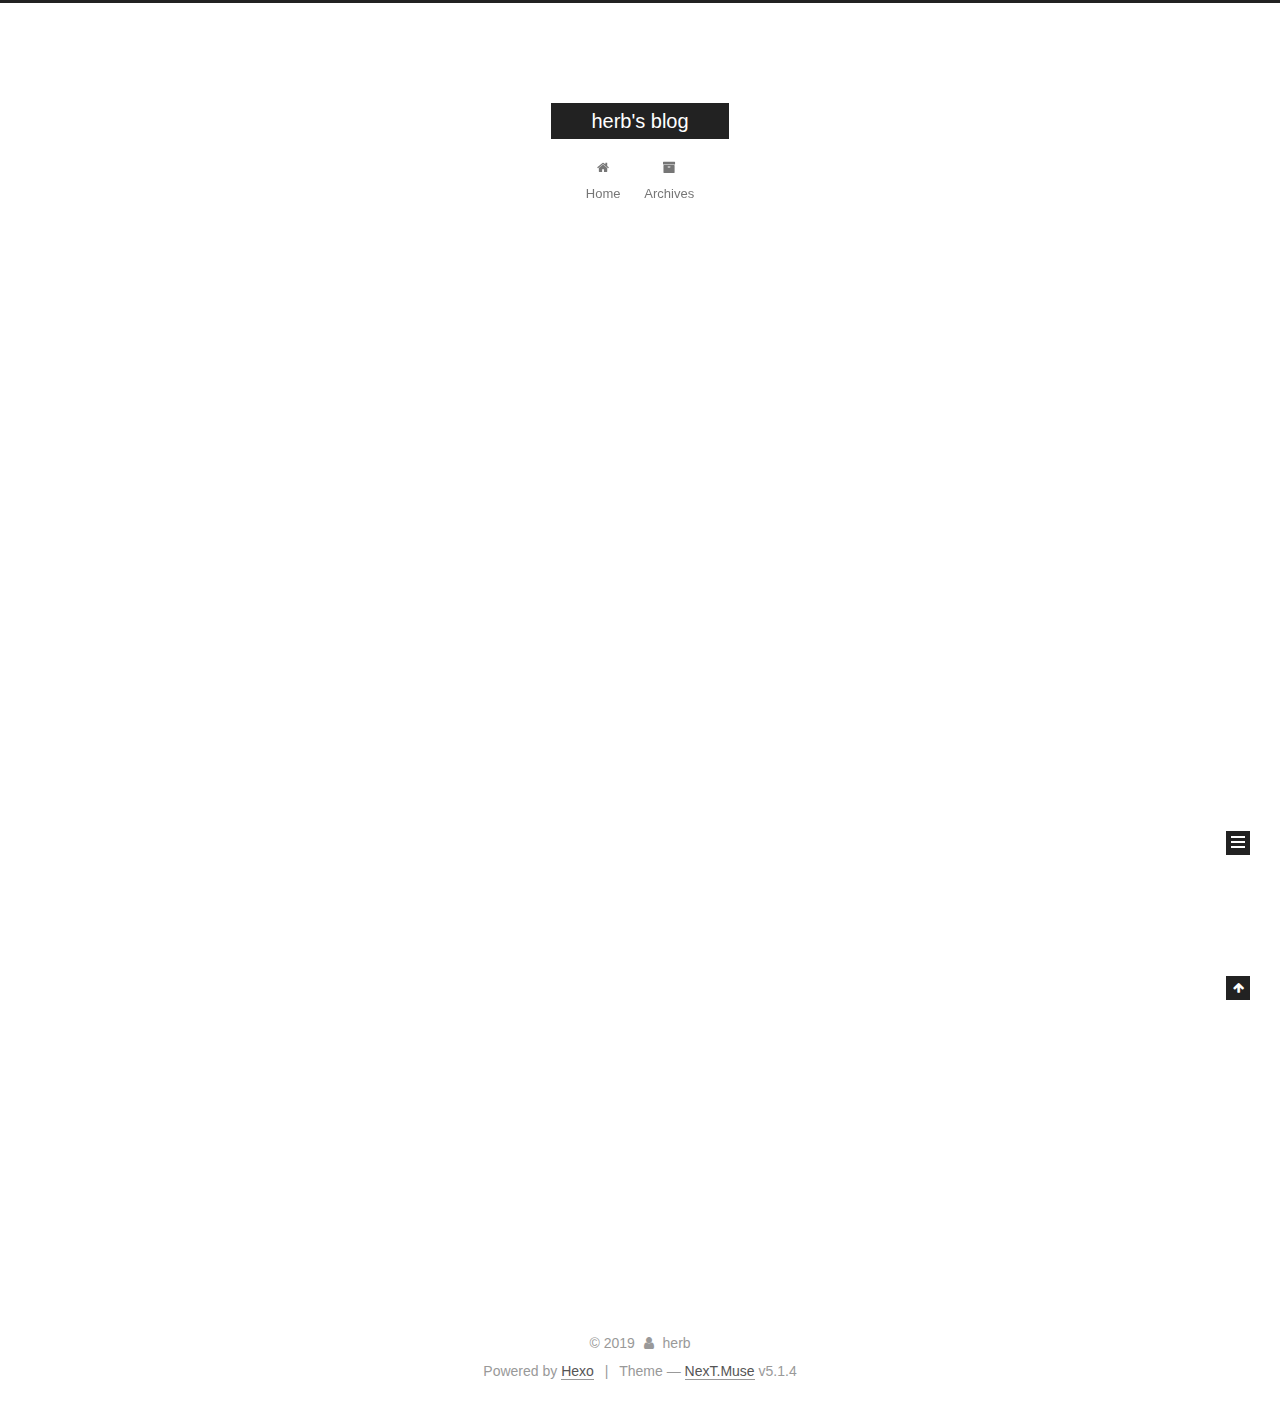
<file: index.html>
<!DOCTYPE html>



  


<html class="theme-next muse use-motion" lang="zh-CN">
<head>
  <meta charset="UTF-8"/>
<meta http-equiv="X-UA-Compatible" content="IE=edge" />
<meta name="viewport" content="width=device-width, initial-scale=1, maximum-scale=1"/>
<meta name="theme-color" content="#222">









<meta http-equiv="Cache-Control" content="no-transform" />
<meta http-equiv="Cache-Control" content="no-siteapp" />
















  
  
  <link href="/lib/fancybox/source/jquery.fancybox.css?v=2.1.5" rel="stylesheet" type="text/css" />







<link href="/lib/font-awesome/css/font-awesome.min.css?v=4.6.2" rel="stylesheet" type="text/css" />

<link href="/css/main.css?v=5.1.4" rel="stylesheet" type="text/css" />


  <link rel="apple-touch-icon" sizes="180x180" href="/images/apple-touch-icon-next.png?v=5.1.4">


  <link rel="icon" type="image/png" sizes="32x32" href="/images/favicon-32x32-next.png?v=5.1.4">


  <link rel="icon" type="image/png" sizes="16x16" href="/images/favicon-16x16-next.png?v=5.1.4">


  <link rel="mask-icon" href="/images/logo.svg?v=5.1.4" color="#222">





  <meta name="keywords" content="Hexo, NexT" />










<meta property="og:type" content="website">
<meta property="og:title" content="herb&#39;s blog">
<meta property="og:url" content="http:&#x2F;&#x2F;yoursite.com&#x2F;index.html">
<meta property="og:site_name" content="herb&#39;s blog">
<meta property="og:locale" content="zh-CN">
<meta name="twitter:card" content="summary">



<script type="text/javascript" id="hexo.configurations">
  var NexT = window.NexT || {};
  var CONFIG = {
    root: '/',
    scheme: 'Muse',
    version: '5.1.4',
    sidebar: {"position":"left","display":"post","offset":12,"b2t":false,"scrollpercent":false,"onmobile":false},
    fancybox: true,
    tabs: true,
    motion: {"enable":true,"async":false,"transition":{"post_block":"fadeIn","post_header":"slideDownIn","post_body":"slideDownIn","coll_header":"slideLeftIn","sidebar":"slideUpIn"}},
    duoshuo: {
      userId: '0',
      author: 'Author'
    },
    algolia: {
      applicationID: '',
      apiKey: '',
      indexName: '',
      hits: {"per_page":10},
      labels: {"input_placeholder":"Search for Posts","hits_empty":"We didn't find any results for the search: ${query}","hits_stats":"${hits} results found in ${time} ms"}
    }
  };
</script>



  <link rel="canonical" href="http://yoursite.com/"/>





  <title>herb's blog</title>
  








</head>

<body itemscope itemtype="http://schema.org/WebPage" lang="zh-CN">

  
  
    
  

  <div class="container sidebar-position-left 
  page-home">
    <div class="headband"></div>

    <header id="header" class="header" itemscope itemtype="http://schema.org/WPHeader">
      <div class="header-inner"><div class="site-brand-wrapper">
  <div class="site-meta ">
    

    <div class="custom-logo-site-title">
      <a href="/"  class="brand" rel="start">
        <span class="logo-line-before"><i></i></span>
        <span class="site-title">herb's blog</span>
        <span class="logo-line-after"><i></i></span>
      </a>
    </div>
      
        <p class="site-subtitle"></p>
      
  </div>

  <div class="site-nav-toggle">
    <button>
      <span class="btn-bar"></span>
      <span class="btn-bar"></span>
      <span class="btn-bar"></span>
    </button>
  </div>
</div>

<nav class="site-nav">
  

  
    <ul id="menu" class="menu">
      
        
        <li class="menu-item menu-item-home">
          <a href="/%20" rel="section">
            
              <i class="menu-item-icon fa fa-fw fa-home"></i> <br />
            
            Home
          </a>
        </li>
      
        
        <li class="menu-item menu-item-archives">
          <a href="/archives/%20" rel="section">
            
              <i class="menu-item-icon fa fa-fw fa-archive"></i> <br />
            
            Archives
          </a>
        </li>
      

      
    </ul>
  

  
</nav>



 </div>
    </header>

    <main id="main" class="main">
      <div class="main-inner">
        <div class="content-wrap">
          <div id="content" class="content">
            
  <section id="posts" class="posts-expand">
    
      

  

  
  
  

  <article class="post post-type-normal" itemscope itemtype="http://schema.org/Article">
  
  
  
  <div class="post-block">
    <link itemprop="mainEntityOfPage" href="http://yoursite.com/2019/10/21/hello-world/">

    <span hidden itemprop="author" itemscope itemtype="http://schema.org/Person">
      <meta itemprop="name" content="herb">
      <meta itemprop="description" content="">
      <meta itemprop="image" content="/images/avatar.gif">
    </span>

    <span hidden itemprop="publisher" itemscope itemtype="http://schema.org/Organization">
      <meta itemprop="name" content="herb's blog">
    </span>

    
      <header class="post-header">

        
        
          <h1 class="post-title" itemprop="name headline">
                
                <a class="post-title-link" href="/2019/10/21/hello-world/" itemprop="url">Hello World</a></h1>
        

        <div class="post-meta">
          <span class="post-time">
            
              <span class="post-meta-item-icon">
                <i class="fa fa-calendar-o"></i>
              </span>
              
                <span class="post-meta-item-text">Posted on</span>
              
              <time title="Post created" itemprop="dateCreated datePublished" datetime="2019-10-21T11:31:32+08:00">
                2019-10-21
              </time>
            

            

            
          </span>

          

          
            
          

          
          

          

          

          

        </div>
      </header>
    

    
    
    
    <div class="post-body" itemprop="articleBody">

      
      

      
        
          
            <p>Welcome to <a href="https://hexo.io/" target="_blank" rel="noopener">Hexo</a>! This is your very first post. Check <a href="https://hexo.io/docs/" target="_blank" rel="noopener">documentation</a> for more info. If you get any problems when using Hexo, you can find the answer in <a href="https://hexo.io/docs/troubleshooting.html" target="_blank" rel="noopener">troubleshooting</a> or you can ask me on <a href="https://github.com/hexojs/hexo/issues" target="_blank" rel="noopener">GitHub</a>.</p>
<h2 id="Quick-Start"><a href="#Quick-Start" class="headerlink" title="Quick Start"></a>Quick Start</h2><h3 id="Create-a-new-post"><a href="#Create-a-new-post" class="headerlink" title="Create a new post"></a>Create a new post</h3><figure class="highlight bash"><table><tr><td class="gutter"><pre><span class="line">1</span><br></pre></td><td class="code"><pre><span class="line">$ hexo new <span class="string">"My New Post"</span></span><br></pre></td></tr></table></figure>

<p>More info: <a href="https://hexo.io/docs/writing.html" target="_blank" rel="noopener">Writing</a></p>
<h3 id="Run-server"><a href="#Run-server" class="headerlink" title="Run server"></a>Run server</h3><figure class="highlight bash"><table><tr><td class="gutter"><pre><span class="line">1</span><br></pre></td><td class="code"><pre><span class="line">$ hexo server</span><br></pre></td></tr></table></figure>

<p>More info: <a href="https://hexo.io/docs/server.html" target="_blank" rel="noopener">Server</a></p>
<h3 id="Generate-static-files"><a href="#Generate-static-files" class="headerlink" title="Generate static files"></a>Generate static files</h3><figure class="highlight bash"><table><tr><td class="gutter"><pre><span class="line">1</span><br></pre></td><td class="code"><pre><span class="line">$ hexo generate</span><br></pre></td></tr></table></figure>

<p>More info: <a href="https://hexo.io/docs/generating.html" target="_blank" rel="noopener">Generating</a></p>
<h3 id="Deploy-to-remote-sites"><a href="#Deploy-to-remote-sites" class="headerlink" title="Deploy to remote sites"></a>Deploy to remote sites</h3><figure class="highlight bash"><table><tr><td class="gutter"><pre><span class="line">1</span><br></pre></td><td class="code"><pre><span class="line">$ hexo deploy</span><br></pre></td></tr></table></figure>

<p>More info: <a href="https://hexo.io/docs/deployment.html" target="_blank" rel="noopener">Deployment</a></p>

          
        
      
    </div>
    
    
    

    

    

    

    <footer class="post-footer">
      

      

      

      
      
        <div class="post-eof"></div>
      
    </footer>
  </div>
  
  
  
  </article>


    
  </section>

  


          </div>
          


          

        </div>
        
          
  
  <div class="sidebar-toggle">
    <div class="sidebar-toggle-line-wrap">
      <span class="sidebar-toggle-line sidebar-toggle-line-first"></span>
      <span class="sidebar-toggle-line sidebar-toggle-line-middle"></span>
      <span class="sidebar-toggle-line sidebar-toggle-line-last"></span>
    </div>
  </div>

  <aside id="sidebar" class="sidebar">
    
    <div class="sidebar-inner">

      

      

      <section class="site-overview-wrap sidebar-panel sidebar-panel-active">
        <div class="site-overview">
          <div class="site-author motion-element" itemprop="author" itemscope itemtype="http://schema.org/Person">
            
              <p class="site-author-name" itemprop="name">herb</p>
              <p class="site-description motion-element" itemprop="description"></p>
          </div>

          <nav class="site-state motion-element">

            
              <div class="site-state-item site-state-posts">
              
                <a href="/archives/%20%7C%7C%20archive">
              
                  <span class="site-state-item-count">1</span>
                  <span class="site-state-item-name">posts</span>
                </a>
              </div>
            

            

            

          </nav>

          

          

          
          

          
          

          

        </div>
      </section>

      

      

    </div>
  </aside>


        
      </div>
    </main>

    <footer id="footer" class="footer">
      <div class="footer-inner">
        <div class="copyright">&copy; <span itemprop="copyrightYear">2019</span>
  <span class="with-love">
    <i class="fa fa-user"></i>
  </span>
  <span class="author" itemprop="copyrightHolder">herb</span>

  
</div>


  <div class="powered-by">Powered by <a class="theme-link" target="_blank" href="https://hexo.io">Hexo</a></div>



  <span class="post-meta-divider">|</span>



  <div class="theme-info">Theme &mdash; <a class="theme-link" target="_blank" href="https://github.com/iissnan/hexo-theme-next">NexT.Muse</a> v5.1.4</div>




        







        
      </div>
    </footer>

    
      <div class="back-to-top">
        <i class="fa fa-arrow-up"></i>
        
      </div>
    

    

  </div>

  

<script type="text/javascript">
  if (Object.prototype.toString.call(window.Promise) !== '[object Function]') {
    window.Promise = null;
  }
</script>









  












  
  
    <script type="text/javascript" src="/lib/jquery/index.js?v=2.1.3"></script>
  

  
  
    <script type="text/javascript" src="/lib/fastclick/lib/fastclick.min.js?v=1.0.6"></script>
  

  
  
    <script type="text/javascript" src="/lib/jquery_lazyload/jquery.lazyload.js?v=1.9.7"></script>
  

  
  
    <script type="text/javascript" src="/lib/velocity/velocity.min.js?v=1.2.1"></script>
  

  
  
    <script type="text/javascript" src="/lib/velocity/velocity.ui.min.js?v=1.2.1"></script>
  

  
  
    <script type="text/javascript" src="/lib/fancybox/source/jquery.fancybox.pack.js?v=2.1.5"></script>
  


  


  <script type="text/javascript" src="/js/src/utils.js?v=5.1.4"></script>

  <script type="text/javascript" src="/js/src/motion.js?v=5.1.4"></script>



  
  

  

  


  <script type="text/javascript" src="/js/src/bootstrap.js?v=5.1.4"></script>



  


  




	





  





  












  





  

  

  

  
  

  

  

  

</body>
</html>
</file>
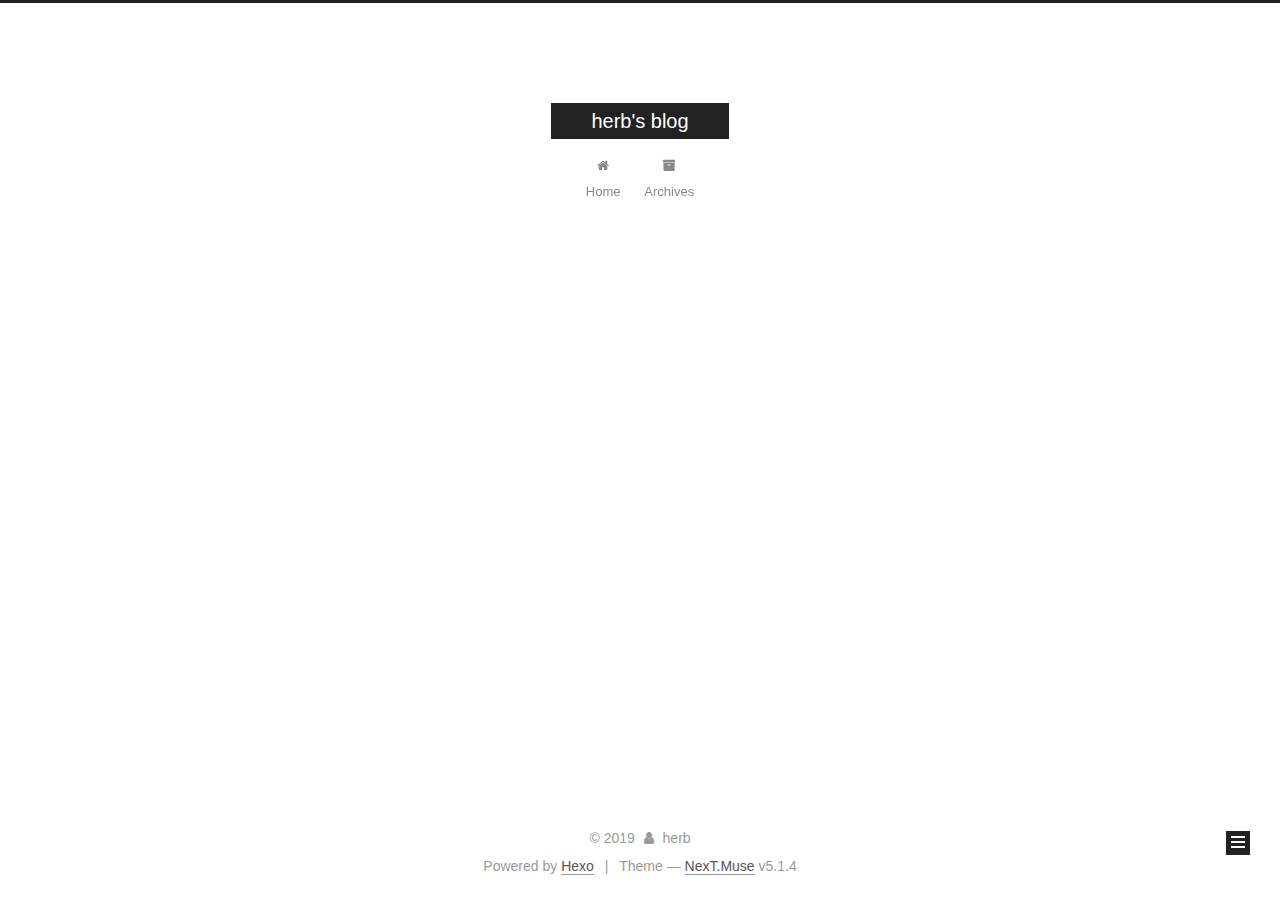
<file: archives/index.html>
<!DOCTYPE html>



  


<html class="theme-next muse use-motion" lang="zh-CN">
<head>
  <meta charset="UTF-8"/>
<meta http-equiv="X-UA-Compatible" content="IE=edge" />
<meta name="viewport" content="width=device-width, initial-scale=1, maximum-scale=1"/>
<meta name="theme-color" content="#222">









<meta http-equiv="Cache-Control" content="no-transform" />
<meta http-equiv="Cache-Control" content="no-siteapp" />
















  
  
  <link href="/lib/fancybox/source/jquery.fancybox.css?v=2.1.5" rel="stylesheet" type="text/css" />







<link href="/lib/font-awesome/css/font-awesome.min.css?v=4.6.2" rel="stylesheet" type="text/css" />

<link href="/css/main.css?v=5.1.4" rel="stylesheet" type="text/css" />


  <link rel="apple-touch-icon" sizes="180x180" href="/images/apple-touch-icon-next.png?v=5.1.4">


  <link rel="icon" type="image/png" sizes="32x32" href="/images/favicon-32x32-next.png?v=5.1.4">


  <link rel="icon" type="image/png" sizes="16x16" href="/images/favicon-16x16-next.png?v=5.1.4">


  <link rel="mask-icon" href="/images/logo.svg?v=5.1.4" color="#222">





  <meta name="keywords" content="Hexo, NexT" />










<meta property="og:type" content="website">
<meta property="og:title" content="herb&#39;s blog">
<meta property="og:url" content="http:&#x2F;&#x2F;yoursite.com&#x2F;archives&#x2F;index.html">
<meta property="og:site_name" content="herb&#39;s blog">
<meta property="og:locale" content="zh-CN">
<meta name="twitter:card" content="summary">



<script type="text/javascript" id="hexo.configurations">
  var NexT = window.NexT || {};
  var CONFIG = {
    root: '/',
    scheme: 'Muse',
    version: '5.1.4',
    sidebar: {"position":"left","display":"post","offset":12,"b2t":false,"scrollpercent":false,"onmobile":false},
    fancybox: true,
    tabs: true,
    motion: {"enable":true,"async":false,"transition":{"post_block":"fadeIn","post_header":"slideDownIn","post_body":"slideDownIn","coll_header":"slideLeftIn","sidebar":"slideUpIn"}},
    duoshuo: {
      userId: '0',
      author: 'Author'
    },
    algolia: {
      applicationID: '',
      apiKey: '',
      indexName: '',
      hits: {"per_page":10},
      labels: {"input_placeholder":"Search for Posts","hits_empty":"We didn't find any results for the search: ${query}","hits_stats":"${hits} results found in ${time} ms"}
    }
  };
</script>



  <link rel="canonical" href="http://yoursite.com/archives/"/>





  <title>Archive | herb's blog</title>
  








</head>

<body itemscope itemtype="http://schema.org/WebPage" lang="zh-CN">

  
  
    
  

  <div class="container sidebar-position-left page-archive">
    <div class="headband"></div>

    <header id="header" class="header" itemscope itemtype="http://schema.org/WPHeader">
      <div class="header-inner"><div class="site-brand-wrapper">
  <div class="site-meta ">
    

    <div class="custom-logo-site-title">
      <a href="/"  class="brand" rel="start">
        <span class="logo-line-before"><i></i></span>
        <span class="site-title">herb's blog</span>
        <span class="logo-line-after"><i></i></span>
      </a>
    </div>
      
        <p class="site-subtitle"></p>
      
  </div>

  <div class="site-nav-toggle">
    <button>
      <span class="btn-bar"></span>
      <span class="btn-bar"></span>
      <span class="btn-bar"></span>
    </button>
  </div>
</div>

<nav class="site-nav">
  

  
    <ul id="menu" class="menu">
      
        
        <li class="menu-item menu-item-home">
          <a href="/%20" rel="section">
            
              <i class="menu-item-icon fa fa-fw fa-home"></i> <br />
            
            Home
          </a>
        </li>
      
        
        <li class="menu-item menu-item-archives">
          <a href="/archives/%20" rel="section">
            
              <i class="menu-item-icon fa fa-fw fa-archive"></i> <br />
            
            Archives
          </a>
        </li>
      

      
    </ul>
  

  
</nav>



 </div>
    </header>

    <main id="main" class="main">
      <div class="main-inner">
        <div class="content-wrap">
          <div id="content" class="content">
            

  
  
  
  <div class="post-block archive">
    <div id="posts" class="posts-collapse">
      <span class="archive-move-on"></span>

      <span class="archive-page-counter">
        
        
        
          
        
        Um..! 2 posts in total. Keep on posting.
      </span>

      

        
        
        

        
          
          <div class="collection-title">
            <h1 class="archive-year" id="archive-year-2019">2019</h1>
          </div>
        
        

        

  <article class="post post-type-normal" itemscope itemtype="http://schema.org/Article">
    <header class="post-header">

      <h2 class="post-title">
        
            <a class="post-title-link" href="/2019/10/22/first%20blog/" itemprop="url">
              
                <span itemprop="name">first blog</span>
              
            </a>
        
      </h2>

      <div class="post-meta">
        <time class="post-time" itemprop="dateCreated"
              datetime="2019-10-22T16:58:00+08:00"
              content="2019-10-22" >
          10-22
        </time>
      </div>

    </header>
  </article>



      

        
        
        

        
        

        

  <article class="post post-type-normal" itemscope itemtype="http://schema.org/Article">
    <header class="post-header">

      <h2 class="post-title">
        
            <a class="post-title-link" href="/2019/10/21/hello-world/" itemprop="url">
              
                <span itemprop="name">Hello World</span>
              
            </a>
        
      </h2>

      <div class="post-meta">
        <time class="post-time" itemprop="dateCreated"
              datetime="2019-10-21T11:31:32+08:00"
              content="2019-10-21" >
          10-21
        </time>
      </div>

    </header>
  </article>



      

    </div>
  </div>
  
  
  

  



          </div>
          


          

        </div>
        
          
  
  <div class="sidebar-toggle">
    <div class="sidebar-toggle-line-wrap">
      <span class="sidebar-toggle-line sidebar-toggle-line-first"></span>
      <span class="sidebar-toggle-line sidebar-toggle-line-middle"></span>
      <span class="sidebar-toggle-line sidebar-toggle-line-last"></span>
    </div>
  </div>

  <aside id="sidebar" class="sidebar">
    
    <div class="sidebar-inner">

      

      

      <section class="site-overview-wrap sidebar-panel sidebar-panel-active">
        <div class="site-overview">
          <div class="site-author motion-element" itemprop="author" itemscope itemtype="http://schema.org/Person">
            
              <p class="site-author-name" itemprop="name">herb</p>
              <p class="site-description motion-element" itemprop="description"></p>
          </div>

          <nav class="site-state motion-element">

            
              <div class="site-state-item site-state-posts">
              
                <a href="/archives/%20%7C%7C%20archive">
              
                  <span class="site-state-item-count">2</span>
                  <span class="site-state-item-name">posts</span>
                </a>
              </div>
            

            

            

          </nav>

          

          

          
          

          
          

          

        </div>
      </section>

      

      

    </div>
  </aside>


        
      </div>
    </main>

    <footer id="footer" class="footer">
      <div class="footer-inner">
        <div class="copyright">&copy; <span itemprop="copyrightYear">2019</span>
  <span class="with-love">
    <i class="fa fa-user"></i>
  </span>
  <span class="author" itemprop="copyrightHolder">herb</span>

  
</div>


  <div class="powered-by">Powered by <a class="theme-link" target="_blank" href="https://hexo.io">Hexo</a></div>



  <span class="post-meta-divider">|</span>



  <div class="theme-info">Theme &mdash; <a class="theme-link" target="_blank" href="https://github.com/iissnan/hexo-theme-next">NexT.Muse</a> v5.1.4</div>




        







        
      </div>
    </footer>

    
      <div class="back-to-top">
        <i class="fa fa-arrow-up"></i>
        
      </div>
    

    

  </div>

  

<script type="text/javascript">
  if (Object.prototype.toString.call(window.Promise) !== '[object Function]') {
    window.Promise = null;
  }
</script>









  












  
  
    <script type="text/javascript" src="/lib/jquery/index.js?v=2.1.3"></script>
  

  
  
    <script type="text/javascript" src="/lib/fastclick/lib/fastclick.min.js?v=1.0.6"></script>
  

  
  
    <script type="text/javascript" src="/lib/jquery_lazyload/jquery.lazyload.js?v=1.9.7"></script>
  

  
  
    <script type="text/javascript" src="/lib/velocity/velocity.min.js?v=1.2.1"></script>
  

  
  
    <script type="text/javascript" src="/lib/velocity/velocity.ui.min.js?v=1.2.1"></script>
  

  
  
    <script type="text/javascript" src="/lib/fancybox/source/jquery.fancybox.pack.js?v=2.1.5"></script>
  


  


  <script type="text/javascript" src="/js/src/utils.js?v=5.1.4"></script>

  <script type="text/javascript" src="/js/src/motion.js?v=5.1.4"></script>



  
  

  

  


  <script type="text/javascript" src="/js/src/bootstrap.js?v=5.1.4"></script>



  


  




	





  





  












  





  

  

  

  
  

  

  

  

</body>
</html>
</file>
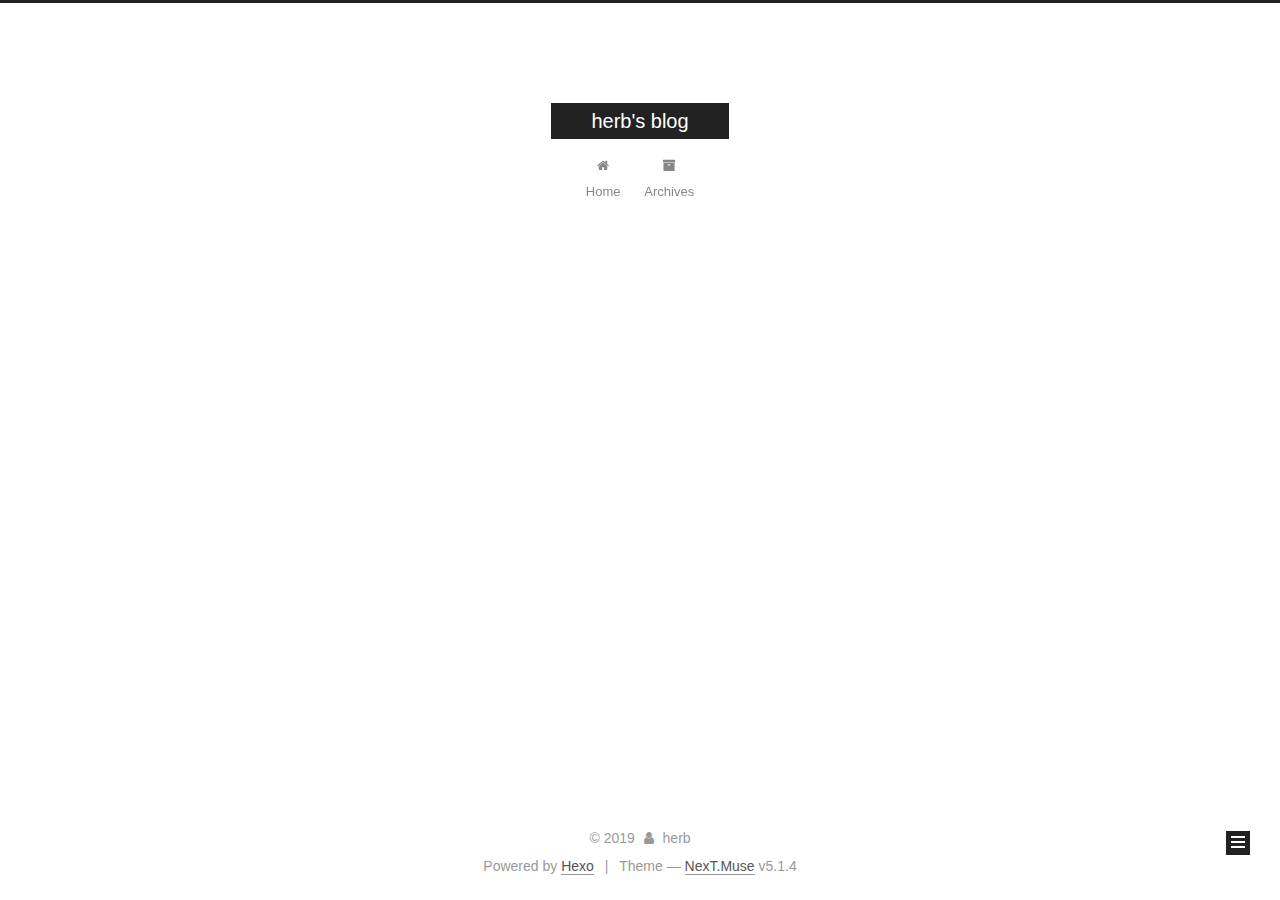
<file: archives/2019/index.html>
<!DOCTYPE html>



  


<html class="theme-next muse use-motion" lang="zh-CN">
<head>
  <meta charset="UTF-8"/>
<meta http-equiv="X-UA-Compatible" content="IE=edge" />
<meta name="viewport" content="width=device-width, initial-scale=1, maximum-scale=1"/>
<meta name="theme-color" content="#222">









<meta http-equiv="Cache-Control" content="no-transform" />
<meta http-equiv="Cache-Control" content="no-siteapp" />
















  
  
  <link href="/lib/fancybox/source/jquery.fancybox.css?v=2.1.5" rel="stylesheet" type="text/css" />







<link href="/lib/font-awesome/css/font-awesome.min.css?v=4.6.2" rel="stylesheet" type="text/css" />

<link href="/css/main.css?v=5.1.4" rel="stylesheet" type="text/css" />


  <link rel="apple-touch-icon" sizes="180x180" href="/images/apple-touch-icon-next.png?v=5.1.4">


  <link rel="icon" type="image/png" sizes="32x32" href="/images/favicon-32x32-next.png?v=5.1.4">


  <link rel="icon" type="image/png" sizes="16x16" href="/images/favicon-16x16-next.png?v=5.1.4">


  <link rel="mask-icon" href="/images/logo.svg?v=5.1.4" color="#222">





  <meta name="keywords" content="Hexo, NexT" />










<meta property="og:type" content="website">
<meta property="og:title" content="herb&#39;s blog">
<meta property="og:url" content="http:&#x2F;&#x2F;yoursite.com&#x2F;archives&#x2F;2019&#x2F;index.html">
<meta property="og:site_name" content="herb&#39;s blog">
<meta property="og:locale" content="zh-CN">
<meta name="twitter:card" content="summary">



<script type="text/javascript" id="hexo.configurations">
  var NexT = window.NexT || {};
  var CONFIG = {
    root: '/',
    scheme: 'Muse',
    version: '5.1.4',
    sidebar: {"position":"left","display":"post","offset":12,"b2t":false,"scrollpercent":false,"onmobile":false},
    fancybox: true,
    tabs: true,
    motion: {"enable":true,"async":false,"transition":{"post_block":"fadeIn","post_header":"slideDownIn","post_body":"slideDownIn","coll_header":"slideLeftIn","sidebar":"slideUpIn"}},
    duoshuo: {
      userId: '0',
      author: 'Author'
    },
    algolia: {
      applicationID: '',
      apiKey: '',
      indexName: '',
      hits: {"per_page":10},
      labels: {"input_placeholder":"Search for Posts","hits_empty":"We didn't find any results for the search: ${query}","hits_stats":"${hits} results found in ${time} ms"}
    }
  };
</script>



  <link rel="canonical" href="http://yoursite.com/archives/2019/"/>





  <title>Archive | herb's blog</title>
  








</head>

<body itemscope itemtype="http://schema.org/WebPage" lang="zh-CN">

  
  
    
  

  <div class="container sidebar-position-left page-archive">
    <div class="headband"></div>

    <header id="header" class="header" itemscope itemtype="http://schema.org/WPHeader">
      <div class="header-inner"><div class="site-brand-wrapper">
  <div class="site-meta ">
    

    <div class="custom-logo-site-title">
      <a href="/"  class="brand" rel="start">
        <span class="logo-line-before"><i></i></span>
        <span class="site-title">herb's blog</span>
        <span class="logo-line-after"><i></i></span>
      </a>
    </div>
      
        <p class="site-subtitle"></p>
      
  </div>

  <div class="site-nav-toggle">
    <button>
      <span class="btn-bar"></span>
      <span class="btn-bar"></span>
      <span class="btn-bar"></span>
    </button>
  </div>
</div>

<nav class="site-nav">
  

  
    <ul id="menu" class="menu">
      
        
        <li class="menu-item menu-item-home">
          <a href="/%20" rel="section">
            
              <i class="menu-item-icon fa fa-fw fa-home"></i> <br />
            
            Home
          </a>
        </li>
      
        
        <li class="menu-item menu-item-archives">
          <a href="/archives/%20" rel="section">
            
              <i class="menu-item-icon fa fa-fw fa-archive"></i> <br />
            
            Archives
          </a>
        </li>
      

      
    </ul>
  

  
</nav>



 </div>
    </header>

    <main id="main" class="main">
      <div class="main-inner">
        <div class="content-wrap">
          <div id="content" class="content">
            

  
  
  
  <div class="post-block archive">
    <div id="posts" class="posts-collapse">
      <span class="archive-move-on"></span>

      <span class="archive-page-counter">
        
        
        
          
        
        Um..! 2 posts in total. Keep on posting.
      </span>

      

        
        
        

        
          
          <div class="collection-title">
            <h1 class="archive-year" id="archive-year-2019">2019</h1>
          </div>
        
        

        

  <article class="post post-type-normal" itemscope itemtype="http://schema.org/Article">
    <header class="post-header">

      <h2 class="post-title">
        
            <a class="post-title-link" href="/2019/10/22/first%20blog/" itemprop="url">
              
                <span itemprop="name">first blog</span>
              
            </a>
        
      </h2>

      <div class="post-meta">
        <time class="post-time" itemprop="dateCreated"
              datetime="2019-10-22T16:58:00+08:00"
              content="2019-10-22" >
          10-22
        </time>
      </div>

    </header>
  </article>



      

        
        
        

        
        

        

  <article class="post post-type-normal" itemscope itemtype="http://schema.org/Article">
    <header class="post-header">

      <h2 class="post-title">
        
            <a class="post-title-link" href="/2019/10/21/hello-world/" itemprop="url">
              
                <span itemprop="name">Hello World</span>
              
            </a>
        
      </h2>

      <div class="post-meta">
        <time class="post-time" itemprop="dateCreated"
              datetime="2019-10-21T11:31:32+08:00"
              content="2019-10-21" >
          10-21
        </time>
      </div>

    </header>
  </article>



      

    </div>
  </div>
  
  
  

  



          </div>
          


          

        </div>
        
          
  
  <div class="sidebar-toggle">
    <div class="sidebar-toggle-line-wrap">
      <span class="sidebar-toggle-line sidebar-toggle-line-first"></span>
      <span class="sidebar-toggle-line sidebar-toggle-line-middle"></span>
      <span class="sidebar-toggle-line sidebar-toggle-line-last"></span>
    </div>
  </div>

  <aside id="sidebar" class="sidebar">
    
    <div class="sidebar-inner">

      

      

      <section class="site-overview-wrap sidebar-panel sidebar-panel-active">
        <div class="site-overview">
          <div class="site-author motion-element" itemprop="author" itemscope itemtype="http://schema.org/Person">
            
              <p class="site-author-name" itemprop="name">herb</p>
              <p class="site-description motion-element" itemprop="description"></p>
          </div>

          <nav class="site-state motion-element">

            
              <div class="site-state-item site-state-posts">
              
                <a href="/archives/%20%7C%7C%20archive">
              
                  <span class="site-state-item-count">2</span>
                  <span class="site-state-item-name">posts</span>
                </a>
              </div>
            

            

            

          </nav>

          

          

          
          

          
          

          

        </div>
      </section>

      

      

    </div>
  </aside>


        
      </div>
    </main>

    <footer id="footer" class="footer">
      <div class="footer-inner">
        <div class="copyright">&copy; <span itemprop="copyrightYear">2019</span>
  <span class="with-love">
    <i class="fa fa-user"></i>
  </span>
  <span class="author" itemprop="copyrightHolder">herb</span>

  
</div>


  <div class="powered-by">Powered by <a class="theme-link" target="_blank" href="https://hexo.io">Hexo</a></div>



  <span class="post-meta-divider">|</span>



  <div class="theme-info">Theme &mdash; <a class="theme-link" target="_blank" href="https://github.com/iissnan/hexo-theme-next">NexT.Muse</a> v5.1.4</div>




        







        
      </div>
    </footer>

    
      <div class="back-to-top">
        <i class="fa fa-arrow-up"></i>
        
      </div>
    

    

  </div>

  

<script type="text/javascript">
  if (Object.prototype.toString.call(window.Promise) !== '[object Function]') {
    window.Promise = null;
  }
</script>









  












  
  
    <script type="text/javascript" src="/lib/jquery/index.js?v=2.1.3"></script>
  

  
  
    <script type="text/javascript" src="/lib/fastclick/lib/fastclick.min.js?v=1.0.6"></script>
  

  
  
    <script type="text/javascript" src="/lib/jquery_lazyload/jquery.lazyload.js?v=1.9.7"></script>
  

  
  
    <script type="text/javascript" src="/lib/velocity/velocity.min.js?v=1.2.1"></script>
  

  
  
    <script type="text/javascript" src="/lib/velocity/velocity.ui.min.js?v=1.2.1"></script>
  

  
  
    <script type="text/javascript" src="/lib/fancybox/source/jquery.fancybox.pack.js?v=2.1.5"></script>
  


  


  <script type="text/javascript" src="/js/src/utils.js?v=5.1.4"></script>

  <script type="text/javascript" src="/js/src/motion.js?v=5.1.4"></script>



  
  

  

  


  <script type="text/javascript" src="/js/src/bootstrap.js?v=5.1.4"></script>



  


  




	





  





  












  





  

  

  

  
  

  

  

  

</body>
</html>
</file>
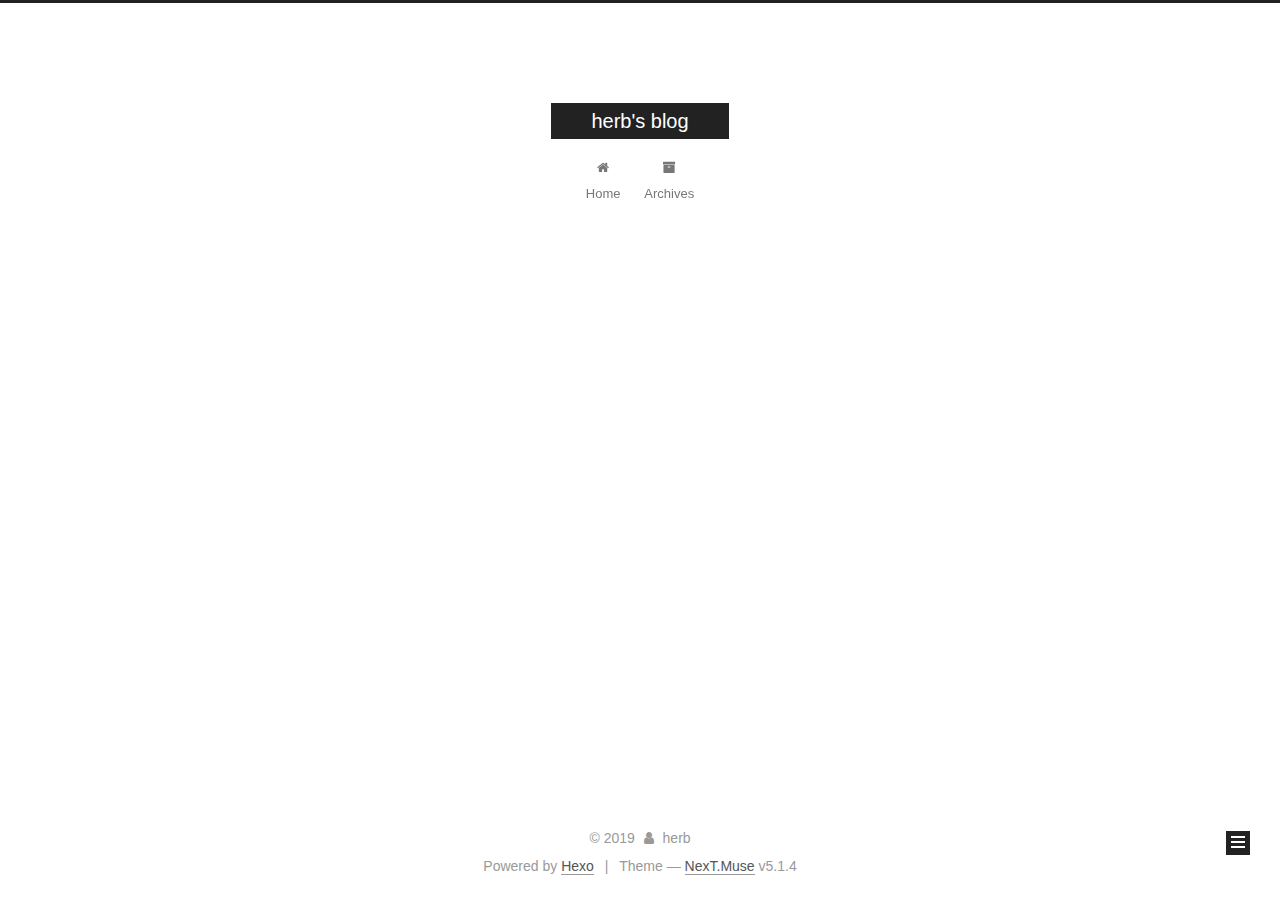
<file: archives/2019/10/index.html>
<!DOCTYPE html>



  


<html class="theme-next muse use-motion" lang="zh-CN">
<head>
  <meta charset="UTF-8"/>
<meta http-equiv="X-UA-Compatible" content="IE=edge" />
<meta name="viewport" content="width=device-width, initial-scale=1, maximum-scale=1"/>
<meta name="theme-color" content="#222">









<meta http-equiv="Cache-Control" content="no-transform" />
<meta http-equiv="Cache-Control" content="no-siteapp" />
















  
  
  <link href="/lib/fancybox/source/jquery.fancybox.css?v=2.1.5" rel="stylesheet" type="text/css" />







<link href="/lib/font-awesome/css/font-awesome.min.css?v=4.6.2" rel="stylesheet" type="text/css" />

<link href="/css/main.css?v=5.1.4" rel="stylesheet" type="text/css" />


  <link rel="apple-touch-icon" sizes="180x180" href="/images/apple-touch-icon-next.png?v=5.1.4">


  <link rel="icon" type="image/png" sizes="32x32" href="/images/favicon-32x32-next.png?v=5.1.4">


  <link rel="icon" type="image/png" sizes="16x16" href="/images/favicon-16x16-next.png?v=5.1.4">


  <link rel="mask-icon" href="/images/logo.svg?v=5.1.4" color="#222">





  <meta name="keywords" content="Hexo, NexT" />










<meta property="og:type" content="website">
<meta property="og:title" content="herb&#39;s blog">
<meta property="og:url" content="http:&#x2F;&#x2F;yoursite.com&#x2F;archives&#x2F;2019&#x2F;10&#x2F;index.html">
<meta property="og:site_name" content="herb&#39;s blog">
<meta property="og:locale" content="zh-CN">
<meta name="twitter:card" content="summary">



<script type="text/javascript" id="hexo.configurations">
  var NexT = window.NexT || {};
  var CONFIG = {
    root: '/',
    scheme: 'Muse',
    version: '5.1.4',
    sidebar: {"position":"left","display":"post","offset":12,"b2t":false,"scrollpercent":false,"onmobile":false},
    fancybox: true,
    tabs: true,
    motion: {"enable":true,"async":false,"transition":{"post_block":"fadeIn","post_header":"slideDownIn","post_body":"slideDownIn","coll_header":"slideLeftIn","sidebar":"slideUpIn"}},
    duoshuo: {
      userId: '0',
      author: 'Author'
    },
    algolia: {
      applicationID: '',
      apiKey: '',
      indexName: '',
      hits: {"per_page":10},
      labels: {"input_placeholder":"Search for Posts","hits_empty":"We didn't find any results for the search: ${query}","hits_stats":"${hits} results found in ${time} ms"}
    }
  };
</script>



  <link rel="canonical" href="http://yoursite.com/archives/2019/10/"/>





  <title>Archive | herb's blog</title>
  








</head>

<body itemscope itemtype="http://schema.org/WebPage" lang="zh-CN">

  
  
    
  

  <div class="container sidebar-position-left page-archive">
    <div class="headband"></div>

    <header id="header" class="header" itemscope itemtype="http://schema.org/WPHeader">
      <div class="header-inner"><div class="site-brand-wrapper">
  <div class="site-meta ">
    

    <div class="custom-logo-site-title">
      <a href="/"  class="brand" rel="start">
        <span class="logo-line-before"><i></i></span>
        <span class="site-title">herb's blog</span>
        <span class="logo-line-after"><i></i></span>
      </a>
    </div>
      
        <p class="site-subtitle"></p>
      
  </div>

  <div class="site-nav-toggle">
    <button>
      <span class="btn-bar"></span>
      <span class="btn-bar"></span>
      <span class="btn-bar"></span>
    </button>
  </div>
</div>

<nav class="site-nav">
  

  
    <ul id="menu" class="menu">
      
        
        <li class="menu-item menu-item-home">
          <a href="/%20" rel="section">
            
              <i class="menu-item-icon fa fa-fw fa-home"></i> <br />
            
            Home
          </a>
        </li>
      
        
        <li class="menu-item menu-item-archives">
          <a href="/archives/%20" rel="section">
            
              <i class="menu-item-icon fa fa-fw fa-archive"></i> <br />
            
            Archives
          </a>
        </li>
      

      
    </ul>
  

  
</nav>



 </div>
    </header>

    <main id="main" class="main">
      <div class="main-inner">
        <div class="content-wrap">
          <div id="content" class="content">
            

  
  
  
  <div class="post-block archive">
    <div id="posts" class="posts-collapse">
      <span class="archive-move-on"></span>

      <span class="archive-page-counter">
        
        
        
          
        
        Um..! 2 posts in total. Keep on posting.
      </span>

      

        
        
        

        
          
          <div class="collection-title">
            <h1 class="archive-year" id="archive-year-2019">2019</h1>
          </div>
        
        

        

  <article class="post post-type-normal" itemscope itemtype="http://schema.org/Article">
    <header class="post-header">

      <h2 class="post-title">
        
            <a class="post-title-link" href="/2019/10/22/first%20blog/" itemprop="url">
              
                <span itemprop="name">first blog</span>
              
            </a>
        
      </h2>

      <div class="post-meta">
        <time class="post-time" itemprop="dateCreated"
              datetime="2019-10-22T16:58:00+08:00"
              content="2019-10-22" >
          10-22
        </time>
      </div>

    </header>
  </article>



      

        
        
        

        
        

        

  <article class="post post-type-normal" itemscope itemtype="http://schema.org/Article">
    <header class="post-header">

      <h2 class="post-title">
        
            <a class="post-title-link" href="/2019/10/21/hello-world/" itemprop="url">
              
                <span itemprop="name">Hello World</span>
              
            </a>
        
      </h2>

      <div class="post-meta">
        <time class="post-time" itemprop="dateCreated"
              datetime="2019-10-21T11:31:32+08:00"
              content="2019-10-21" >
          10-21
        </time>
      </div>

    </header>
  </article>



      

    </div>
  </div>
  
  
  

  



          </div>
          


          

        </div>
        
          
  
  <div class="sidebar-toggle">
    <div class="sidebar-toggle-line-wrap">
      <span class="sidebar-toggle-line sidebar-toggle-line-first"></span>
      <span class="sidebar-toggle-line sidebar-toggle-line-middle"></span>
      <span class="sidebar-toggle-line sidebar-toggle-line-last"></span>
    </div>
  </div>

  <aside id="sidebar" class="sidebar">
    
    <div class="sidebar-inner">

      

      

      <section class="site-overview-wrap sidebar-panel sidebar-panel-active">
        <div class="site-overview">
          <div class="site-author motion-element" itemprop="author" itemscope itemtype="http://schema.org/Person">
            
              <p class="site-author-name" itemprop="name">herb</p>
              <p class="site-description motion-element" itemprop="description"></p>
          </div>

          <nav class="site-state motion-element">

            
              <div class="site-state-item site-state-posts">
              
                <a href="/archives/%20%7C%7C%20archive">
              
                  <span class="site-state-item-count">2</span>
                  <span class="site-state-item-name">posts</span>
                </a>
              </div>
            

            

            

          </nav>

          

          

          
          

          
          

          

        </div>
      </section>

      

      

    </div>
  </aside>


        
      </div>
    </main>

    <footer id="footer" class="footer">
      <div class="footer-inner">
        <div class="copyright">&copy; <span itemprop="copyrightYear">2019</span>
  <span class="with-love">
    <i class="fa fa-user"></i>
  </span>
  <span class="author" itemprop="copyrightHolder">herb</span>

  
</div>


  <div class="powered-by">Powered by <a class="theme-link" target="_blank" href="https://hexo.io">Hexo</a></div>



  <span class="post-meta-divider">|</span>



  <div class="theme-info">Theme &mdash; <a class="theme-link" target="_blank" href="https://github.com/iissnan/hexo-theme-next">NexT.Muse</a> v5.1.4</div>




        







        
      </div>
    </footer>

    
      <div class="back-to-top">
        <i class="fa fa-arrow-up"></i>
        
      </div>
    

    

  </div>

  

<script type="text/javascript">
  if (Object.prototype.toString.call(window.Promise) !== '[object Function]') {
    window.Promise = null;
  }
</script>









  












  
  
    <script type="text/javascript" src="/lib/jquery/index.js?v=2.1.3"></script>
  

  
  
    <script type="text/javascript" src="/lib/fastclick/lib/fastclick.min.js?v=1.0.6"></script>
  

  
  
    <script type="text/javascript" src="/lib/jquery_lazyload/jquery.lazyload.js?v=1.9.7"></script>
  

  
  
    <script type="text/javascript" src="/lib/velocity/velocity.min.js?v=1.2.1"></script>
  

  
  
    <script type="text/javascript" src="/lib/velocity/velocity.ui.min.js?v=1.2.1"></script>
  

  
  
    <script type="text/javascript" src="/lib/fancybox/source/jquery.fancybox.pack.js?v=2.1.5"></script>
  


  


  <script type="text/javascript" src="/js/src/utils.js?v=5.1.4"></script>

  <script type="text/javascript" src="/js/src/motion.js?v=5.1.4"></script>



  
  

  

  


  <script type="text/javascript" src="/js/src/bootstrap.js?v=5.1.4"></script>



  


  




	





  





  












  





  

  

  

  
  

  

  

  

</body>
</html>
</file>
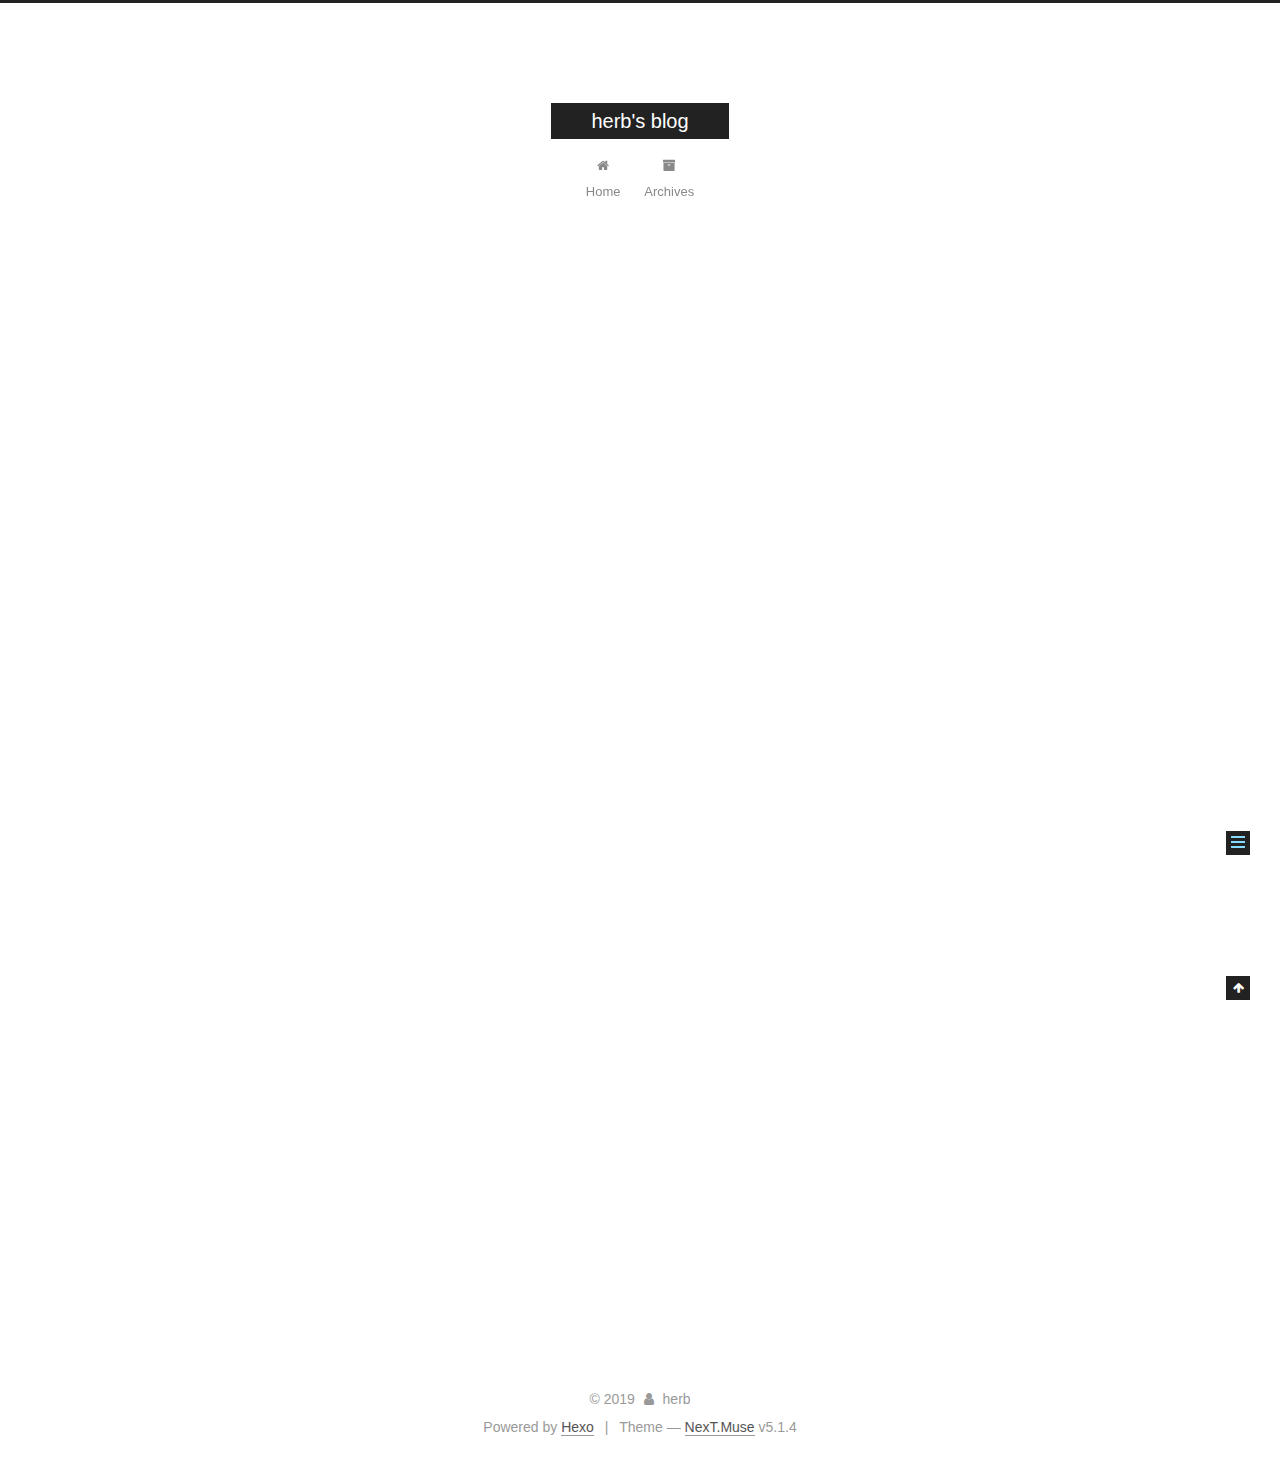
<file: 2019/10/21/hello-world/index.html>
<!DOCTYPE html>



  


<html class="theme-next muse use-motion" lang="zh-CN">
<head>
  <meta charset="UTF-8"/>
<meta http-equiv="X-UA-Compatible" content="IE=edge" />
<meta name="viewport" content="width=device-width, initial-scale=1, maximum-scale=1"/>
<meta name="theme-color" content="#222">









<meta http-equiv="Cache-Control" content="no-transform" />
<meta http-equiv="Cache-Control" content="no-siteapp" />
















  
  
  <link href="/lib/fancybox/source/jquery.fancybox.css?v=2.1.5" rel="stylesheet" type="text/css" />







<link href="/lib/font-awesome/css/font-awesome.min.css?v=4.6.2" rel="stylesheet" type="text/css" />

<link href="/css/main.css?v=5.1.4" rel="stylesheet" type="text/css" />


  <link rel="apple-touch-icon" sizes="180x180" href="/images/apple-touch-icon-next.png?v=5.1.4">


  <link rel="icon" type="image/png" sizes="32x32" href="/images/favicon-32x32-next.png?v=5.1.4">


  <link rel="icon" type="image/png" sizes="16x16" href="/images/favicon-16x16-next.png?v=5.1.4">


  <link rel="mask-icon" href="/images/logo.svg?v=5.1.4" color="#222">





  <meta name="keywords" content="Hexo, NexT" />










<meta name="description" content="Welcome to Hexo! This is your very first post. Check documentation for more info. If you get any problems when using Hexo, you can find the answer in troubleshooting or you can ask me on GitHub. Quick">
<meta property="og:type" content="article">
<meta property="og:title" content="Hello World">
<meta property="og:url" content="http:&#x2F;&#x2F;yoursite.com&#x2F;2019&#x2F;10&#x2F;21&#x2F;hello-world&#x2F;index.html">
<meta property="og:site_name" content="herb&#39;s blog">
<meta property="og:description" content="Welcome to Hexo! This is your very first post. Check documentation for more info. If you get any problems when using Hexo, you can find the answer in troubleshooting or you can ask me on GitHub. Quick">
<meta property="og:locale" content="zh-CN">
<meta property="og:updated_time" content="2019-10-21T03:31:32.257Z">
<meta name="twitter:card" content="summary">



<script type="text/javascript" id="hexo.configurations">
  var NexT = window.NexT || {};
  var CONFIG = {
    root: '/',
    scheme: 'Muse',
    version: '5.1.4',
    sidebar: {"position":"left","display":"post","offset":12,"b2t":false,"scrollpercent":false,"onmobile":false},
    fancybox: true,
    tabs: true,
    motion: {"enable":true,"async":false,"transition":{"post_block":"fadeIn","post_header":"slideDownIn","post_body":"slideDownIn","coll_header":"slideLeftIn","sidebar":"slideUpIn"}},
    duoshuo: {
      userId: '0',
      author: 'Author'
    },
    algolia: {
      applicationID: '',
      apiKey: '',
      indexName: '',
      hits: {"per_page":10},
      labels: {"input_placeholder":"Search for Posts","hits_empty":"We didn't find any results for the search: ${query}","hits_stats":"${hits} results found in ${time} ms"}
    }
  };
</script>



  <link rel="canonical" href="http://yoursite.com/2019/10/21/hello-world/"/>





  <title>Hello World | herb's blog</title>
  








</head>

<body itemscope itemtype="http://schema.org/WebPage" lang="zh-CN">

  
  
    
  

  <div class="container sidebar-position-left page-post-detail">
    <div class="headband"></div>

    <header id="header" class="header" itemscope itemtype="http://schema.org/WPHeader">
      <div class="header-inner"><div class="site-brand-wrapper">
  <div class="site-meta ">
    

    <div class="custom-logo-site-title">
      <a href="/"  class="brand" rel="start">
        <span class="logo-line-before"><i></i></span>
        <span class="site-title">herb's blog</span>
        <span class="logo-line-after"><i></i></span>
      </a>
    </div>
      
        <p class="site-subtitle"></p>
      
  </div>

  <div class="site-nav-toggle">
    <button>
      <span class="btn-bar"></span>
      <span class="btn-bar"></span>
      <span class="btn-bar"></span>
    </button>
  </div>
</div>

<nav class="site-nav">
  

  
    <ul id="menu" class="menu">
      
        
        <li class="menu-item menu-item-home">
          <a href="/%20" rel="section">
            
              <i class="menu-item-icon fa fa-fw fa-home"></i> <br />
            
            Home
          </a>
        </li>
      
        
        <li class="menu-item menu-item-archives">
          <a href="/archives/%20" rel="section">
            
              <i class="menu-item-icon fa fa-fw fa-archive"></i> <br />
            
            Archives
          </a>
        </li>
      

      
    </ul>
  

  
</nav>



 </div>
    </header>

    <main id="main" class="main">
      <div class="main-inner">
        <div class="content-wrap">
          <div id="content" class="content">
            

  <div id="posts" class="posts-expand">
    

  

  
  
  

  <article class="post post-type-normal" itemscope itemtype="http://schema.org/Article">
  
  
  
  <div class="post-block">
    <link itemprop="mainEntityOfPage" href="http://yoursite.com/2019/10/21/hello-world/">

    <span hidden itemprop="author" itemscope itemtype="http://schema.org/Person">
      <meta itemprop="name" content="herb">
      <meta itemprop="description" content="">
      <meta itemprop="image" content="/images/avatar.gif">
    </span>

    <span hidden itemprop="publisher" itemscope itemtype="http://schema.org/Organization">
      <meta itemprop="name" content="herb's blog">
    </span>

    
      <header class="post-header">

        
        
          <h1 class="post-title" itemprop="name headline">Hello World</h1>
        

        <div class="post-meta">
          <span class="post-time">
            
              <span class="post-meta-item-icon">
                <i class="fa fa-calendar-o"></i>
              </span>
              
                <span class="post-meta-item-text">Posted on</span>
              
              <time title="Post created" itemprop="dateCreated datePublished" datetime="2019-10-21T11:31:32+08:00">
                2019-10-21
              </time>
            

            

            
          </span>

          

          
            
          

          
          

          

          

          

        </div>
      </header>
    

    
    
    
    <div class="post-body" itemprop="articleBody">

      
      

      
        <p>Welcome to <a href="https://hexo.io/" target="_blank" rel="noopener">Hexo</a>! This is your very first post. Check <a href="https://hexo.io/docs/" target="_blank" rel="noopener">documentation</a> for more info. If you get any problems when using Hexo, you can find the answer in <a href="https://hexo.io/docs/troubleshooting.html" target="_blank" rel="noopener">troubleshooting</a> or you can ask me on <a href="https://github.com/hexojs/hexo/issues" target="_blank" rel="noopener">GitHub</a>.</p>
<h2 id="Quick-Start"><a href="#Quick-Start" class="headerlink" title="Quick Start"></a>Quick Start</h2><h3 id="Create-a-new-post"><a href="#Create-a-new-post" class="headerlink" title="Create a new post"></a>Create a new post</h3><figure class="highlight bash"><table><tr><td class="gutter"><pre><span class="line">1</span><br></pre></td><td class="code"><pre><span class="line">$ hexo new <span class="string">"My New Post"</span></span><br></pre></td></tr></table></figure>

<p>More info: <a href="https://hexo.io/docs/writing.html" target="_blank" rel="noopener">Writing</a></p>
<h3 id="Run-server"><a href="#Run-server" class="headerlink" title="Run server"></a>Run server</h3><figure class="highlight bash"><table><tr><td class="gutter"><pre><span class="line">1</span><br></pre></td><td class="code"><pre><span class="line">$ hexo server</span><br></pre></td></tr></table></figure>

<p>More info: <a href="https://hexo.io/docs/server.html" target="_blank" rel="noopener">Server</a></p>
<h3 id="Generate-static-files"><a href="#Generate-static-files" class="headerlink" title="Generate static files"></a>Generate static files</h3><figure class="highlight bash"><table><tr><td class="gutter"><pre><span class="line">1</span><br></pre></td><td class="code"><pre><span class="line">$ hexo generate</span><br></pre></td></tr></table></figure>

<p>More info: <a href="https://hexo.io/docs/generating.html" target="_blank" rel="noopener">Generating</a></p>
<h3 id="Deploy-to-remote-sites"><a href="#Deploy-to-remote-sites" class="headerlink" title="Deploy to remote sites"></a>Deploy to remote sites</h3><figure class="highlight bash"><table><tr><td class="gutter"><pre><span class="line">1</span><br></pre></td><td class="code"><pre><span class="line">$ hexo deploy</span><br></pre></td></tr></table></figure>

<p>More info: <a href="https://hexo.io/docs/deployment.html" target="_blank" rel="noopener">Deployment</a></p>

      
    </div>
    
    
    

    

    

    

    <footer class="post-footer">
      

      
      
      

      
        <div class="post-nav">
          <div class="post-nav-next post-nav-item">
            
          </div>

          <span class="post-nav-divider"></span>

          <div class="post-nav-prev post-nav-item">
            
              <a href="/2019/10/22/first%20blog/" rel="prev" title="first blog">
                first blog <i class="fa fa-chevron-right"></i>
              </a>
            
          </div>
        </div>
      

      
      
    </footer>
  </div>
  
  
  
  </article>



    <div class="post-spread">
      
    </div>
  </div>


          </div>
          


          

  



        </div>
        
          
  
  <div class="sidebar-toggle">
    <div class="sidebar-toggle-line-wrap">
      <span class="sidebar-toggle-line sidebar-toggle-line-first"></span>
      <span class="sidebar-toggle-line sidebar-toggle-line-middle"></span>
      <span class="sidebar-toggle-line sidebar-toggle-line-last"></span>
    </div>
  </div>

  <aside id="sidebar" class="sidebar">
    
    <div class="sidebar-inner">

      

      
        <ul class="sidebar-nav motion-element">
          <li class="sidebar-nav-toc sidebar-nav-active" data-target="post-toc-wrap">
            Table of Contents
          </li>
          <li class="sidebar-nav-overview" data-target="site-overview-wrap">
            Overview
          </li>
        </ul>
      

      <section class="site-overview-wrap sidebar-panel">
        <div class="site-overview">
          <div class="site-author motion-element" itemprop="author" itemscope itemtype="http://schema.org/Person">
            
              <p class="site-author-name" itemprop="name">herb</p>
              <p class="site-description motion-element" itemprop="description"></p>
          </div>

          <nav class="site-state motion-element">

            
              <div class="site-state-item site-state-posts">
              
                <a href="/archives/%20%7C%7C%20archive">
              
                  <span class="site-state-item-count">2</span>
                  <span class="site-state-item-name">posts</span>
                </a>
              </div>
            

            

            

          </nav>

          

          

          
          

          
          

          

        </div>
      </section>

      
      <!--noindex-->
        <section class="post-toc-wrap motion-element sidebar-panel sidebar-panel-active">
          <div class="post-toc">

            
              
            

            
              <div class="post-toc-content"><ol class="nav"><li class="nav-item nav-level-2"><a class="nav-link" href="#Quick-Start"><span class="nav-number">1.</span> <span class="nav-text">Quick Start</span></a><ol class="nav-child"><li class="nav-item nav-level-3"><a class="nav-link" href="#Create-a-new-post"><span class="nav-number">1.1.</span> <span class="nav-text">Create a new post</span></a></li><li class="nav-item nav-level-3"><a class="nav-link" href="#Run-server"><span class="nav-number">1.2.</span> <span class="nav-text">Run server</span></a></li><li class="nav-item nav-level-3"><a class="nav-link" href="#Generate-static-files"><span class="nav-number">1.3.</span> <span class="nav-text">Generate static files</span></a></li><li class="nav-item nav-level-3"><a class="nav-link" href="#Deploy-to-remote-sites"><span class="nav-number">1.4.</span> <span class="nav-text">Deploy to remote sites</span></a></li></ol></li></ol></div>
            

          </div>
        </section>
      <!--/noindex-->
      

      

    </div>
  </aside>


        
      </div>
    </main>

    <footer id="footer" class="footer">
      <div class="footer-inner">
        <div class="copyright">&copy; <span itemprop="copyrightYear">2019</span>
  <span class="with-love">
    <i class="fa fa-user"></i>
  </span>
  <span class="author" itemprop="copyrightHolder">herb</span>

  
</div>


  <div class="powered-by">Powered by <a class="theme-link" target="_blank" href="https://hexo.io">Hexo</a></div>



  <span class="post-meta-divider">|</span>



  <div class="theme-info">Theme &mdash; <a class="theme-link" target="_blank" href="https://github.com/iissnan/hexo-theme-next">NexT.Muse</a> v5.1.4</div>




        







        
      </div>
    </footer>

    
      <div class="back-to-top">
        <i class="fa fa-arrow-up"></i>
        
      </div>
    

    

  </div>

  

<script type="text/javascript">
  if (Object.prototype.toString.call(window.Promise) !== '[object Function]') {
    window.Promise = null;
  }
</script>









  












  
  
    <script type="text/javascript" src="/lib/jquery/index.js?v=2.1.3"></script>
  

  
  
    <script type="text/javascript" src="/lib/fastclick/lib/fastclick.min.js?v=1.0.6"></script>
  

  
  
    <script type="text/javascript" src="/lib/jquery_lazyload/jquery.lazyload.js?v=1.9.7"></script>
  

  
  
    <script type="text/javascript" src="/lib/velocity/velocity.min.js?v=1.2.1"></script>
  

  
  
    <script type="text/javascript" src="/lib/velocity/velocity.ui.min.js?v=1.2.1"></script>
  

  
  
    <script type="text/javascript" src="/lib/fancybox/source/jquery.fancybox.pack.js?v=2.1.5"></script>
  


  


  <script type="text/javascript" src="/js/src/utils.js?v=5.1.4"></script>

  <script type="text/javascript" src="/js/src/motion.js?v=5.1.4"></script>



  
  

  
  <script type="text/javascript" src="/js/src/scrollspy.js?v=5.1.4"></script>
<script type="text/javascript" src="/js/src/post-details.js?v=5.1.4"></script>



  


  <script type="text/javascript" src="/js/src/bootstrap.js?v=5.1.4"></script>



  


  




	





  





  












  





  

  

  

  
  

  

  

  

</body>
</html>
</file>
<file: css/main.css>
/* normalize.css v3.0.2 | MIT License | git.io/normalize */
html {
  font-family: sans-serif; /* 1 */
  -ms-text-size-adjust: 100%; /* 2 */
  -webkit-text-size-adjust: 100%; /* 2 */
}
body {
  margin: 0;
}
article,
aside,
details,
figcaption,
figure,
footer,
header,
hgroup,
main,
menu,
nav,
section,
summary {
  display: block;
}
audio,
canvas,
progress,
video {
  display: inline-block; /* 1 */
  vertical-align: baseline; /* 2 */
}
audio:not([controls]) {
  display: none;
  height: 0;
}
[hidden],
template {
  display: none;
}
a {
  background-color: transparent;
}
a:active,
a:hover {
  outline: 0;
}
abbr[title] {
  border-bottom: 1px dotted;
}
b,
strong {
  font-weight: bold;
}
dfn {
  font-style: italic;
}
h1 {
  font-size: 2em;
  margin: 0.67em 0;
}
mark {
  background: #ff0;
  color: #000;
}
small {
  font-size: 80%;
}
sub,
sup {
  font-size: 75%;
  line-height: 0;
  position: relative;
  vertical-align: baseline;
}
sup {
  top: -0.5em;
}
sub {
  bottom: -0.25em;
}
img {
  border: 0;
}
svg:not(:root) {
  overflow: hidden;
}
figure {
  margin: 1em 40px;
}
hr {
  -moz-box-sizing: content-box;
  box-sizing: content-box;
  height: 0;
}
pre {
  overflow: auto;
}
code,
kbd,
pre,
samp {
  font-family: monospace, monospace;
  font-size: 1em;
}
button,
input,
optgroup,
select,
textarea {
  color: inherit; /* 1 */
  font: inherit; /* 2 */
  margin: 0; /* 3 */
}
button {
  overflow: visible;
}
button,
select {
  text-transform: none;
}
button,
html input[type="button"],
input[type="reset"],
input[type="submit"] {
  -webkit-appearance: button; /* 2 */
  cursor: pointer; /* 3 */
}
button[disabled],
html input[disabled] {
  cursor: default;
}
button::-moz-focus-inner,
input::-moz-focus-inner {
  border: 0;
  padding: 0;
}
input {
  line-height: normal;
}
input[type="checkbox"],
input[type="radio"] {
  box-sizing: border-box; /* 1 */
  padding: 0; /* 2 */
}
input[type="number"]::-webkit-inner-spin-button,
input[type="number"]::-webkit-outer-spin-button {
  height: auto;
}
input[type="search"] {
  -webkit-appearance: textfield; /* 1 */
  -moz-box-sizing: content-box;
  -webkit-box-sizing: content-box; /* 2 */
  box-sizing: content-box;
}
input[type="search"]::-webkit-search-cancel-button,
input[type="search"]::-webkit-search-decoration {
  -webkit-appearance: none;
}
fieldset {
  border: 1px solid #c0c0c0;
  margin: 0 2px;
  padding: 0.35em 0.625em 0.75em;
}
legend {
  border: 0; /* 1 */
  padding: 0; /* 2 */
}
textarea {
  overflow: auto;
}
optgroup {
  font-weight: bold;
}
table {
  border-collapse: collapse;
  border-spacing: 0;
}
td,
th {
  padding: 0;
}
::selection {
  background: #262a30;
  color: #fff;
}
body {
  position: relative;
  font-family: 'Lato', "PingFang SC", "Microsoft YaHei", sans-serif;
  font-size: 14px;
  line-height: 2;
  color: #555;
  background: #fff;
}
@media (max-width: 767px) {
  body {
    padding-right: 0 !important;
  }
}
@media (min-width: 768px) and (max-width: 991px) {
  body {
    padding-right: 0 !important;
  }
}
@media (min-width: 1600px) {
  body {
    font-size: 16px;
  }
}
h1,
h2,
h3,
h4,
h5,
h6 {
  margin: 0;
  padding: 0;
  font-weight: bold;
  line-height: 1.5;
  font-family: 'Lato', "PingFang SC", "Microsoft YaHei", sans-serif;
}
h2,
h3,
h4,
h5,
h6 {
  margin: 20px 0 15px;
}
h1 {
  font-size: 22px;
}
@media (max-width: 767px) {
  h1 {
    font-size: 18px;
  }
}
h2 {
  font-size: 20px;
}
@media (max-width: 767px) {
  h2 {
    font-size: 16px;
  }
}
h3 {
  font-size: 18px;
}
@media (max-width: 767px) {
  h3 {
    font-size: 14px;
  }
}
h4 {
  font-size: 16px;
}
@media (max-width: 767px) {
  h4 {
    font-size: 12px;
  }
}
h5 {
  font-size: 14px;
}
@media (max-width: 767px) {
  h5 {
    font-size: 10px;
  }
}
h6 {
  font-size: 12px;
}
@media (max-width: 767px) {
  h6 {
    font-size: 8px;
  }
}
p {
  margin: 0 0 20px 0;
}
a {
  color: #555;
  text-decoration: none;
  outline: none;
  border-bottom: 1px solid #999;
  word-wrap: break-word;
}
a:hover {
  color: #222;
  border-bottom-color: #222;
}
blockquote {
  margin: 0;
  padding: 0;
}
img {
  display: block;
  margin: auto;
  max-width: 100%;
  height: auto;
}
hr {
  margin: 40px 0;
  height: 3px;
  border: none;
  background-color: #ddd;
  background-image: repeating-linear-gradient(-45deg, #fff, #fff 4px, transparent 4px, transparent 8px);
}
blockquote {
  padding: 0 15px;
  color: #666;
  border-left: 4px solid #ddd;
}
blockquote cite::before {
  content: "-";
  padding: 0 5px;
}
dt {
  font-weight: 700;
}
dd {
  margin: 0;
  padding: 0;
}
kbd {
  border: 1px solid #ccc;
  border-radius: 0.2em;
  box-shadow: 0.1em 0.1em 0.2em rgba(0,0,0,0.1);
  background-color: #f9f9f9;
  font-family: inherit;
  background-image: -webkit-linear-gradient(top, #eee, #fff, #eee);
  padding: 0.1em 0.3em;
  white-space: nowrap;
}
.text-left {
  text-align: left;
}
.text-center {
  text-align: center;
}
.text-right {
  text-align: right;
}
.text-justify {
  text-align: justify;
}
.text-nowrap {
  white-space: nowrap;
}
.text-lowercase {
  text-transform: lowercase;
}
.text-uppercase {
  text-transform: uppercase;
}
.text-capitalize {
  text-transform: capitalize;
}
.center-block {
  display: block;
  margin-left: auto;
  margin-right: auto;
}
.clearfix:before,
.clearfix:after {
  content: " ";
  display: table;
}
.clearfix:after {
  clear: both;
}
.pullquote {
  width: 45%;
}
.pullquote.left {
  float: left;
  margin-left: 5px;
  margin-right: 10px;
}
.pullquote.right {
  float: right;
  margin-left: 10px;
  margin-right: 5px;
}
.affix.affix.affix {
  position: fixed;
}
.translation {
  margin-top: -20px;
  font-size: 14px;
  color: #999;
}
.scrollbar-measure {
  width: 100px;
  height: 100px;
  overflow: scroll;
  position: absolute;
  top: -9999px;
}
.use-motion .motion-element {
  opacity: 0;
}
table {
  margin: 20px 0;
  width: 100%;
  border-collapse: collapse;
  border-spacing: 0;
  border: 1px solid #ddd;
  font-size: 14px;
  table-layout: fixed;
  word-wrap: break-all;
}
table>tbody>tr:nth-of-type(odd) {
  background-color: #f9f9f9;
}
table>tbody>tr:hover {
  background-color: #f5f5f5;
}
caption,
th,
td {
  padding: 8px;
  text-align: left;
  vertical-align: middle;
  font-weight: normal;
}
th,
td {
  border-bottom: 3px solid #ddd;
  border-right: 1px solid #eee;
}
th {
  padding-bottom: 10px;
  font-weight: 700;
}
td {
  border-bottom-width: 1px;
}
html,
body {
  height: 100%;
}
.container {
  position: relative;
  min-height: 100%;
}
.header-inner {
  margin: 0 auto;
  padding: 100px 0 70px;
  width: 700px;
}
@media (min-width: 1600px) {
  .container .header-inner {
    width: 900px;
  }
}
.main {
  padding-bottom: 150px;
}
.main-inner {
  margin: 0 auto;
  width: 700px;
}
@media (min-width: 1600px) {
  .container .main-inner {
    width: 900px;
  }
}
.footer {
  position: absolute;
  left: 0;
  bottom: 0;
  width: 100%;
  min-height: 50px;
}
.footer-inner {
  box-sizing: border-box;
  margin: 20px auto;
  width: 700px;
}
@media (min-width: 1600px) {
  .container .footer-inner {
    width: 900px;
  }
}
pre,
.highlight {
  overflow: auto;
  margin: 20px 0;
  padding: 0;
  font-size: 13px;
  color: #4d4d4c;
  background: #f7f7f7;
  line-height: 1.6;
}
pre,
code {
  font-family: consolas, Menlo, "PingFang SC", "Microsoft YaHei", monospace;
}
code {
  padding: 2px 4px;
  word-wrap: break-word;
  color: #555;
  background: #eee;
  border-radius: 3px;
  font-size: 13px;
}
pre {
  padding: 10px;
}
pre code {
  padding: 0;
  color: #4d4d4c;
  background: none;
  text-shadow: none;
}
.highlight {
  border-radius: 1px;
}
.highlight pre {
  border: none;
  margin: 0;
  padding: 10px 0;
}
.highlight table {
  margin: 0;
  width: auto;
  border: none;
}
.highlight td {
  border: none;
  padding: 0;
}
.highlight figcaption {
  font-size: 1em;
  color: #4d4d4c;
  line-height: 1em;
  margin-bottom: 1em;
}
.highlight figcaption:before,
.highlight figcaption:after {
  content: " ";
  display: table;
}
.highlight figcaption:after {
  clear: both;
}
.highlight figcaption a {
  float: right;
  color: #4d4d4c;
}
.highlight figcaption a:hover {
  border-bottom-color: #4d4d4c;
}
.highlight .gutter pre {
  padding-left: 10px;
  padding-right: 10px;
  color: #869194;
  text-align: right;
  background-color: #eff2f3;
}
.highlight .code pre {
  width: 100%;
  padding-left: 10px;
  padding-right: 10px;
  background-color: #f7f7f7;
}
.highlight .line {
  height: 20px;
}
.gutter {
  -webkit-user-select: none;
  -moz-user-select: none;
  -ms-user-select: none;
  user-select: none;
}
.gist table {
  width: auto;
}
.gist table td {
  border: none;
}
pre .deletion {
  background: #fdd;
}
pre .addition {
  background: #dfd;
}
pre .meta {
  color: #8959a8;
}
pre .comment {
  color: #8e908c;
}
pre .variable,
pre .attribute,
pre .tag,
pre .regexp,
pre .ruby .constant,
pre .xml .tag .title,
pre .xml .pi,
pre .xml .doctype,
pre .html .doctype,
pre .css .id,
pre .css .class,
pre .css .pseudo {
  color: #c82829;
}
pre .number,
pre .preprocessor,
pre .built_in,
pre .literal,
pre .params,
pre .constant,
pre .command {
  color: #f5871f;
}
pre .ruby .class .title,
pre .css .rules .attribute,
pre .string,
pre .value,
pre .inheritance,
pre .header,
pre .ruby .symbol,
pre .xml .cdata,
pre .special,
pre .number,
pre .formula {
  color: #718c00;
}
pre .title,
pre .css .hexcolor {
  color: #3e999f;
}
pre .function,
pre .python .decorator,
pre .python .title,
pre .ruby .function .title,
pre .ruby .title .keyword,
pre .perl .sub,
pre .javascript .title,
pre .coffeescript .title {
  color: #4271ae;
}
pre .keyword,
pre .javascript .function {
  color: #8959a8;
}
.full-image.full-image.full-image.full-image {
  border: none;
  max-width: 100%;
  width: auto;
  margin: 20px auto 25px;
}
@media (min-width: 992px) {
  .full-image.full-image.full-image.full-image {
    max-width: none;
    width: 110%;
    margin: 25px -5%;
  }
}
.blockquote-center,
.page-home .post-type-quote blockquote,
.page-post-detail .post-type-quote blockquote {
  position: relative;
  margin: 40px 0;
  padding: 0;
  border-left: none;
  text-align: center;
}
.blockquote-center::before,
.page-home .post-type-quote blockquote::before,
.page-post-detail .post-type-quote blockquote::before,
.blockquote-center::after,
.page-home .post-type-quote blockquote::after,
.page-post-detail .post-type-quote blockquote::after {
  position: absolute;
  content: ' ';
  display: block;
  width: 100%;
  height: 24px;
  opacity: 0.2;
  background-repeat: no-repeat;
  background-position: 0 -6px;
  background-size: 22px 22px;
}
.blockquote-center::before,
.page-home .post-type-quote blockquote::before,
.page-post-detail .post-type-quote blockquote::before {
  top: -20px;
  background-image: url("../images/quote-l.svg");
  border-top: 1px solid #ccc;
}
.blockquote-center::after,
.page-home .post-type-quote blockquote::after,
.page-post-detail .post-type-quote blockquote::after {
  bottom: -20px;
  background-image: url("../images/quote-r.svg");
  border-bottom: 1px solid #ccc;
  background-position: 100% 8px;
}
.blockquote-center p,
.page-home .post-type-quote blockquote p,
.page-post-detail .post-type-quote blockquote p,
.blockquote-center div,
.page-home .post-type-quote blockquote div,
.page-post-detail .post-type-quote blockquote div {
  text-align: center;
}
.post .post-body .group-picture img {
  box-sizing: border-box;
  padding: 0 3px;
  border: none;
}
.post .group-picture-row {
  overflow: hidden;
  margin-top: 6px;
}
.post .group-picture-row:first-child {
  margin-top: 0;
}
.post .group-picture-column {
  float: left;
}
.page-post-detail .post-body .group-picture-column {
  float: none;
  margin-top: 10px;
  width: auto !important;
}
.page-post-detail .post-body .group-picture-column img {
  margin: 0 auto;
}
.page-archive .group-picture-container {
  overflow: hidden;
}
.page-archive .group-picture-row {
  float: left;
}
.page-archive .group-picture-row:first-child {
  margin-top: 6px;
}
.page-archive .group-picture-column {
  max-width: 150px;
  max-height: 150px;
}
.post-body .note {
  position: relative;
  padding: 15px;
  margin-bottom: 20px;
  border: 1px solid #eee;
  border-left-width: 5px;
  border-radius: 3px;
}
.post-body .note h2,
.post-body .note h3,
.post-body .note h4,
.post-body .note h5,
.post-body .note h6 {
  margin-top: 0;
  margin-bottom: 0;
  border-bottom: initial;
  padding-top: 0 !important;
}
.post-body .note p:first-child,
.post-body .note ul:first-child,
.post-body .note ol:first-child,
.post-body .note table:first-child,
.post-body .note pre:first-child,
.post-body .note blockquote:first-child {
  margin-top: 0;
}
.post-body .note p:last-child,
.post-body .note ul:last-child,
.post-body .note ol:last-child,
.post-body .note table:last-child,
.post-body .note pre:last-child,
.post-body .note blockquote:last-child {
  margin-bottom: 0;
}
.post-body .note.default {
  border-left-color: #777;
}
.post-body .note.default h2,
.post-body .note.default h3,
.post-body .note.default h4,
.post-body .note.default h5,
.post-body .note.default h6 {
  color: #777;
}
.post-body .note.primary {
  border-left-color: #6f42c1;
}
.post-body .note.primary h2,
.post-body .note.primary h3,
.post-body .note.primary h4,
.post-body .note.primary h5,
.post-body .note.primary h6 {
  color: #6f42c1;
}
.post-body .note.info {
  border-left-color: #428bca;
}
.post-body .note.info h2,
.post-body .note.info h3,
.post-body .note.info h4,
.post-body .note.info h5,
.post-body .note.info h6 {
  color: #428bca;
}
.post-body .note.success {
  border-left-color: #5cb85c;
}
.post-body .note.success h2,
.post-body .note.success h3,
.post-body .note.success h4,
.post-body .note.success h5,
.post-body .note.success h6 {
  color: #5cb85c;
}
.post-body .note.warning {
  border-left-color: #f0ad4e;
}
.post-body .note.warning h2,
.post-body .note.warning h3,
.post-body .note.warning h4,
.post-body .note.warning h5,
.post-body .note.warning h6 {
  color: #f0ad4e;
}
.post-body .note.danger {
  border-left-color: #d9534f;
}
.post-body .note.danger h2,
.post-body .note.danger h3,
.post-body .note.danger h4,
.post-body .note.danger h5,
.post-body .note.danger h6 {
  color: #d9534f;
}
.post-body .label {
  display: inline;
  padding: 0 2px;
  white-space: nowrap;
}
.post-body .label.default {
  background-color: #f0f0f0;
}
.post-body .label.primary {
  background-color: #efe6f7;
}
.post-body .label.info {
  background-color: #e5f2f8;
}
.post-body .label.success {
  background-color: #e7f4e9;
}
.post-body .label.warning {
  background-color: #fcf6e1;
}
.post-body .label.danger {
  background-color: #fae8eb;
}
.post-body .tabs {
  position: relative;
  display: block;
  margin-bottom: 20px;
  padding-top: 10px;
}
.post-body .tabs ul.nav-tabs {
  margin: 0;
  padding: 0;
  display: flex;
  margin-bottom: -1px;
}
@media (max-width: 413px) {
  .post-body .tabs ul.nav-tabs {
    display: block;
    margin-bottom: 5px;
  }
}
.post-body .tabs ul.nav-tabs li.tab {
  list-style-type: none !important;
  margin: 0 0.25em 0 0;
  border-top: 3px solid transparent;
  border-left: 1px solid transparent;
  border-right: 1px solid transparent;
}
@media (max-width: 413px) {
  .post-body .tabs ul.nav-tabs li.tab {
    margin: initial;
    border-top: 1px solid transparent;
    border-left: 3px solid transparent;
    border-right: 1px solid transparent;
    border-bottom: 1px solid transparent;
  }
}
.post-body .tabs ul.nav-tabs li.tab a {
  outline: 0;
  border-bottom: initial;
  display: block;
  line-height: 1.8em;
  padding: 0.25em 0.75em;
  transition-duration: 0.2s;
  transition-timing-function: ease-out;
  transition-delay: 0s;
}
.post-body .tabs ul.nav-tabs li.tab a i {
  width: 1.285714285714286em;
}
.post-body .tabs ul.nav-tabs li.tab.active {
  border-top: 3px solid #fc6423;
  border-left: 1px solid #ddd;
  border-right: 1px solid #ddd;
  background-color: #fff;
}
@media (max-width: 413px) {
  .post-body .tabs ul.nav-tabs li.tab.active {
    border-top: 1px solid #ddd;
    border-left: 3px solid #fc6423;
    border-right: 1px solid #ddd;
    border-bottom: 1px solid #ddd;
  }
}
.post-body .tabs ul.nav-tabs li.tab.active a {
  cursor: default;
  color: #555;
}
.post-body .tabs .tab-content {
  background-color: #fff;
}
.post-body .tabs .tab-content .tab-pane {
  border: 1px solid #ddd;
  padding: 20px 20px 0 20px;
}
.post-body .tabs .tab-content .tab-pane:not(.active) {
  display: none !important;
}
.post-body .tabs .tab-content .tab-pane.active {
  display: block !important;
}
.btn {
  display: inline-block;
  padding: 0 20px;
  font-size: 14px;
  color: #fff;
  background: #222;
  border: 2px solid #222;
  text-decoration: none;
  border-radius: 0;
  transition-property: background-color;
  transition-duration: 0.2s;
  transition-timing-function: ease-in-out;
  transition-delay: 0s;
  line-height: 2;
}
.btn:hover {
  border-color: #222;
  color: #222;
  background: #fff;
}
.btn +.btn {
  margin: 0 0 8px 8px;
}
.btn .fa-fw {
  width: 1.285714285714286em;
  text-align: left;
}
.btn-bar {
  display: block;
  width: 22px;
  height: 2px;
  background: #555;
  border-radius: 1px;
}
.btn-bar+.btn-bar {
  margin-top: 4px;
}
.pagination {
  margin: 120px 0 40px;
  text-align: center;
  border-top: 1px solid #eee;
}
.page-number-basic,
.pagination .prev,
.pagination .next,
.pagination .page-number,
.pagination .space {
  display: inline-block;
  position: relative;
  top: -1px;
  margin: 0 10px;
  padding: 0 11px;
}
@media (max-width: 767px) {
  .page-number-basic,
  .pagination .prev,
  .pagination .next,
  .pagination .page-number,
  .pagination .space {
    margin: 0 5px;
  }
}
.pagination .prev,
.pagination .next,
.pagination .page-number {
  border-bottom: 0;
  border-top: 1px solid #eee;
  transition-property: border-color;
  transition-duration: 0.2s;
  transition-timing-function: ease-in-out;
  transition-delay: 0s;
}
.pagination .prev:hover,
.pagination .next:hover,
.pagination .page-number:hover {
  border-top-color: #222;
}
.pagination .space {
  padding: 0;
  margin: 0;
}
.pagination .prev {
  margin-left: 0;
}
.pagination .next {
  margin-right: 0;
}
.pagination .page-number.current {
  color: #fff;
  background: #ccc;
  border-top-color: #ccc;
}
@media (max-width: 767px) {
  .pagination {
    border-top: none;
  }
  .pagination .prev,
  .pagination .next,
  .pagination .page-number {
    margin-bottom: 10px;
    border-top: 0;
    border-bottom: 1px solid #eee;
    padding: 0 10px;
  }
  .pagination .prev:hover,
  .pagination .next:hover,
  .pagination .page-number:hover {
    border-bottom-color: #222;
  }
}
.comments {
  margin: 60px 20px 0;
}
.tag-cloud {
  text-align: center;
}
.tag-cloud a {
  display: inline-block;
  margin: 10px;
}
.back-to-top {
  box-sizing: border-box;
  position: fixed;
  bottom: -100px;
  right: 30px;
  z-index: 1050;
  padding: 0 6px;
  width: 24px;
  background: #222;
  font-size: 12px;
  opacity: 1;
  color: #fff;
  cursor: pointer;
  text-align: center;
  -webkit-transform: translateZ(0);
  transition-property: bottom;
  transition-duration: 0.2s;
  transition-timing-function: ease-in-out;
  transition-delay: 0s;
}
@media (min-width: 768px) and (max-width: 991px) {
  .back-to-top {
    display: none !important;
  }
}
@media (max-width: 767px) {
  .back-to-top {
    display: none !important;
  }
}
.back-to-top.back-to-top-on {
  bottom: 19px;
}
.header {
  background: transparent;
}
.header-inner {
  position: relative;
}
.headband {
  height: 3px;
  background: #222;
}
.site-meta {
  margin: 0;
  text-align: center;
}
@media (max-width: 767px) {
  .site-meta {
    text-align: center;
  }
}
.brand {
  position: relative;
  display: inline-block;
  padding: 0 40px;
  color: #fff;
  background: #222;
  border-bottom: none;
}
.brand:hover {
  color: #fff;
}
.logo {
  display: inline-block;
  margin-right: 5px;
  line-height: 36px;
  vertical-align: top;
}
.site-title {
  display: inline-block;
  vertical-align: top;
  line-height: 36px;
  font-size: 20px;
  font-weight: normal;
  font-family: 'Lato', "PingFang SC", "Microsoft YaHei", sans-serif;
}
.site-subtitle {
  margin-top: 10px;
  font-size: 13px;
  color: #999;
}
.use-motion .brand {
  opacity: 0;
}
.use-motion .logo,
.use-motion .site-title,
.use-motion .site-subtitle {
  opacity: 0;
  position: relative;
  top: -10px;
}
.site-nav-toggle {
  display: none;
  position: absolute;
  top: 10px;
  left: 10px;
}
@media (max-width: 767px) {
  .site-nav-toggle {
    display: block;
  }
}
.site-nav-toggle button {
  margin-top: 2px;
  padding: 9px 10px;
  background: transparent;
  border: none;
}
@media (max-width: 767px) {
  .site-nav {
    display: none;
    margin: 0 -10px;
    padding: 0 10px;
    clear: both;
    border-top: 1px solid #ddd;
  }
}
@media (min-width: 768px) and (max-width: 991px) {
  .site-nav {
    display: block !important;
  }
}
@media (min-width: 992px) {
  .site-nav {
    display: block !important;
  }
}
.menu {
  margin-top: 20px;
  padding-left: 0;
  text-align: center;
}
.menu .menu-item {
  display: inline-block;
  margin: 0 10px;
  list-style: none;
}
@media screen and (max-width: 767px) {
  .menu .menu-item {
    margin-top: 10px;
  }
}
.menu .menu-item a {
  display: block;
  font-size: 13px;
  line-height: inherit;
  border-bottom: 1px solid transparent;
  transition-property: border-color;
  transition-duration: 0.2s;
  transition-timing-function: ease-in-out;
  transition-delay: 0s;
}
.menu .menu-item a:hover {
  border-bottom-color: #222;
}
.menu .menu-item .fa {
  margin-right: 5px;
}
.use-motion .menu-item {
  opacity: 0;
}
.post-body {
  font-family: 'Lato', "PingFang SC", "Microsoft YaHei", sans-serif;
}
@media (max-width: 767px) {
  .post-body {
    word-break: break-word;
  }
}
.post-body .fancybox img {
  display: block !important;
  margin: 0 auto;
  cursor: pointer;
  cursor: zoom-in;
  cursor: -webkit-zoom-in;
}
.post-body .image-caption,
.post-body .figure .caption {
  margin: -20px auto 15px;
  text-align: center;
  font-size: 14px;
  color: #999;
  font-weight: bold;
  line-height: 1;
}
.post-sticky-flag {
  display: inline-block;
  font-size: 16px;
  -ms-transform: rotate(30deg);
  -webkit-transform: rotate(30deg);
  -moz-transform: rotate(30deg);
  -ms-transform: rotate(30deg);
  -o-transform: rotate(30deg);
  transform: rotate(30deg);
}
.use-motion .post-block,
.use-motion .pagination,
.use-motion .comments {
  opacity: 0;
}
.use-motion .post-header {
  opacity: 0;
}
.use-motion .post-body {
  opacity: 0;
}
.use-motion .collection-title {
  opacity: 0;
}
.posts-expand {
  padding-top: 40px;
}
@media (max-width: 767px) {
  .posts-expand {
    margin: 0 20px;
  }
  .post-body pre .gutter pre {
    padding-right: 10px;
  }
  .post-body .highlight {
    margin-left: 0px;
    margin-right: 0px;
    padding: 0;
  }
  .post-body .highlight .gutter pre {
    padding-right: 10px;
  }
}
@media (min-width: 992px) {
  .posts-expand .post-body {
    text-align: justify;
  }
}
.posts-expand .post-body h2,
.posts-expand .post-body h3,
.posts-expand .post-body h4,
.posts-expand .post-body h5,
.posts-expand .post-body h6 {
  padding-top: 10px;
}
.posts-expand .post-body h2 .header-anchor,
.posts-expand .post-body h3 .header-anchor,
.posts-expand .post-body h4 .header-anchor,
.posts-expand .post-body h5 .header-anchor,
.posts-expand .post-body h6 .header-anchor {
  float: right;
  margin-left: 10px;
  color: #ccc;
  border-bottom-style: none;
  visibility: hidden;
}
.posts-expand .post-body h2 .header-anchor:hover,
.posts-expand .post-body h3 .header-anchor:hover,
.posts-expand .post-body h4 .header-anchor:hover,
.posts-expand .post-body h5 .header-anchor:hover,
.posts-expand .post-body h6 .header-anchor:hover {
  color: inherit;
}
.posts-expand .post-body h2:hover .header-anchor,
.posts-expand .post-body h3:hover .header-anchor,
.posts-expand .post-body h4:hover .header-anchor,
.posts-expand .post-body h5:hover .header-anchor,
.posts-expand .post-body h6:hover .header-anchor {
  visibility: visible;
}
.posts-expand .post-body ul li {
  list-style: circle;
}
.posts-expand .post-body img {
  box-sizing: border-box;
  margin: auto;
  padding: 3px;
  border: 1px solid #ddd;
}
.posts-expand .post-body .fancybox img {
  margin: 0 auto 25px;
}
@media (max-width: 767px) {
  .posts-collapse {
    margin: 0 20px;
  }
  .posts-collapse .post-title,
  .posts-collapse .post-meta {
    display: block;
    width: auto;
    text-align: left;
  }
}
.posts-collapse {
  position: relative;
  z-index: 1010;
  margin-left: 55px;
}
.posts-collapse::after {
  content: " ";
  position: absolute;
  top: 20px;
  left: 0;
  margin-left: -2px;
  width: 4px;
  height: 100%;
  background: #f5f5f5;
  z-index: -1;
}
@media (max-width: 767px) {
  .posts-collapse {
    margin: 0 20px;
  }
}
.posts-collapse .collection-title {
  position: relative;
  margin: 60px 0;
}
.posts-collapse .collection-title h1,
.posts-collapse .collection-title h2 {
  margin-left: 20px;
}
.posts-collapse .collection-title small {
  color: #bbb;
  margin-left: 5px;
}
.posts-collapse .collection-title::before {
  content: " ";
  position: absolute;
  left: 0;
  top: 50%;
  margin-left: -4px;
  margin-top: -4px;
  width: 8px;
  height: 8px;
  background: #bbb;
  border-radius: 50%;
}
.posts-collapse .post {
  margin: 30px 0;
}
.posts-collapse .post-header {
  position: relative;
  transition-duration: 0.2s;
  transition-timing-function: ease-in-out;
  transition-delay: 0s;
  transition-property: border;
  border-bottom: 1px dashed #ccc;
}
.posts-collapse .post-header::before {
  content: " ";
  position: absolute;
  left: 0;
  top: 12px;
  width: 6px;
  height: 6px;
  margin-left: -4px;
  background: #bbb;
  border-radius: 50%;
  border: 1px solid #fff;
  transition-duration: 0.2s;
  transition-timing-function: ease-in-out;
  transition-delay: 0s;
  transition-property: background;
}
.posts-collapse .post-header:hover {
  border-bottom-color: #666;
}
.posts-collapse .post-header:hover::before {
  background: #222;
}
.posts-collapse .post-meta {
  position: absolute;
  font-size: 12px;
  left: 20px;
  top: 5px;
}
.posts-collapse .post-comments-count {
  display: none;
}
.posts-collapse .post-title {
  margin-left: 60px;
  font-size: 16px;
  font-weight: normal;
  line-height: inherit;
}
.posts-collapse .post-title::after {
  margin-left: 3px;
  opacity: 0.6;
}
.posts-collapse .post-title a {
  color: #666;
  border-bottom: none;
}
.page-home .post-type-quote .post-header,
.page-post-detail .post-type-quote .post-header,
.page-home .post-type-quote .post-tags,
.page-post-detail .post-type-quote .post-tags {
  display: none;
}
.posts-expand .post-title {
  text-align: center;
  word-break: break-word;
  font-weight: 400;
}
.posts-expand .post-title-link {
  display: inline-block;
  position: relative;
  color: #555;
  border-bottom: none;
  line-height: 1.2;
  vertical-align: top;
}
.posts-expand .post-title-link::before {
  content: "";
  position: absolute;
  width: 100%;
  height: 2px;
  bottom: 0;
  left: 0;
  background-color: #000;
  visibility: hidden;
  -webkit-transform: scaleX(0);
  -moz-transform: scaleX(0);
  -ms-transform: scaleX(0);
  -o-transform: scaleX(0);
  transform: scaleX(0);
  transition-duration: 0.2s;
  transition-timing-function: ease-in-out;
  transition-delay: 0s;
}
.posts-expand .post-title-link:hover::before {
  visibility: visible;
  -webkit-transform: scaleX(1);
  -moz-transform: scaleX(1);
  -ms-transform: scaleX(1);
  -o-transform: scaleX(1);
  transform: scaleX(1);
}
.posts-expand .post-title-link .fa {
  font-size: 16px;
}
.posts-expand .post-meta {
  margin: 3px 0 60px 0;
  color: #999;
  font-family: 'Lato', "PingFang SC", "Microsoft YaHei", sans-serif;
  font-size: 12px;
  text-align: center;
}
.posts-expand .post-meta .post-category-list {
  display: inline-block;
  margin: 0;
  padding: 3px;
}
.posts-expand .post-meta .post-category-list-link {
  color: #999;
}
.posts-expand .post-meta .post-description {
  font-size: 14px;
  margin-top: 2px;
}
.post-meta-divider {
  margin: 0 0.5em;
}
.post-meta-item-icon {
  margin-right: 3px;
}
@media (min-width: 768px) and (max-width: 991px) {
  .post-meta-item-icon {
    display: inline-block;
  }
}
@media (max-width: 767px) {
  .post-meta-item-icon {
    display: inline-block;
  }
}
@media (min-width: 768px) and (max-width: 991px) {
  .post-meta-item-text {
    display: none;
  }
}
@media (max-width: 767px) {
  .post-meta-item-text {
    display: none;
  }
}
@media (max-width: 767px) {
  .posts-expand .post-comments-count {
    display: none;
  }
}
.post-button {
  margin-top: 40px;
}
.posts-expand .post-tags {
  margin-top: 40px;
  text-align: center;
}
.posts-expand .post-tags a {
  display: inline-block;
  margin-right: 10px;
  font-size: 13px;
}
.post-nav {
  display: table;
  margin-top: 15px;
  width: 100%;
  border-top: 1px solid #eee;
}
.post-nav-divider {
  display: table-cell;
  width: 10%;
}
.post-nav-item {
  display: table-cell;
  padding: 10px 0 0 0;
  width: 45%;
  vertical-align: top;
}
.post-nav-item a {
  position: relative;
  display: block;
  line-height: 25px;
  font-size: 14px;
  color: #555;
  border-bottom: none;
}
.post-nav-item a:hover {
  color: #222;
  border-bottom: none;
}
.post-nav-item a:active {
  top: 2px;
}
.post-nav-item .fa {
  position: absolute;
  top: 8px;
  left: 0;
  font-size: 12px;
}
.post-nav-next a {
  padding-left: 15px;
}
.post-nav-prev {
  text-align: right;
}
.post-nav-prev a {
  padding-right: 15px;
}
.post-nav-prev .fa {
  right: 0;
  left: auto;
}
.posts-expand .post-eof {
  display: block;
  margin: 80px auto 60px;
  width: 8%;
  height: 1px;
  background: #ccc;
  text-align: center;
}
.post:last-child .post-eof.post-eof.post-eof {
  display: none;
}
.post-gallery {
  display: table;
  table-layout: fixed;
  width: 100%;
  border-collapse: separate;
}
.post-gallery-row {
  display: table-row;
}
.post-gallery .post-gallery-img {
  display: table-cell;
  text-align: center;
  vertical-align: middle;
  border: none;
}
.post-gallery .post-gallery-img img {
  max-width: 100%;
  max-height: 100%;
  border: none;
}
.fancybox-close,
.fancybox-close:hover {
  border: none;
}
.rtl.post-body p,
.rtl.post-body a,
.rtl.post-body h1,
.rtl.post-body h2,
.rtl.post-body h3,
.rtl.post-body h4,
.rtl.post-body h5,
.rtl.post-body h6,
.rtl.post-body li,
.rtl.post-body ul,
.rtl.post-body ol {
  direction: rtl;
  font-family: UKIJ Ekran;
}
.rtl.post-title {
  font-family: UKIJ Ekran;
}
.sidebar {
  position: fixed;
  right: 0;
  top: 0;
  bottom: 0;
  width: 0;
  z-index: 1040;
  box-shadow: inset 0 2px 6px #000;
  background: #222;
  -webkit-transform: translateZ(0);
}
.sidebar a {
  color: #999;
  border-bottom-color: #555;
}
.sidebar a:hover {
  color: #eee;
}
@media (min-width: 768px) and (max-width: 991px) {
  .sidebar {
    display: none !important;
  }
}
@media (max-width: 767px) {
  .sidebar {
    display: none !important;
  }
}
.sidebar-inner {
  position: relative;
  padding: 20px 10px;
  color: #999;
  text-align: center;
}
.site-overview-wrap {
  overflow: hidden;
}
.site-overview {
  overflow-y: auto;
  overflow-x: hidden;
}
.sidebar-toggle {
  position: fixed;
  right: 30px;
  bottom: 45px;
  width: 14px;
  height: 14px;
  padding: 5px;
  background: #222;
  line-height: 0;
  z-index: 1050;
  cursor: pointer;
  -webkit-transform: translateZ(0);
}
@media (min-width: 768px) and (max-width: 991px) {
  .sidebar-toggle {
    display: none !important;
  }
}
@media (max-width: 767px) {
  .sidebar-toggle {
    display: none !important;
  }
}
.sidebar-toggle-line {
  position: relative;
  display: inline-block;
  vertical-align: top;
  height: 2px;
  width: 100%;
  background: #fff;
  margin-top: 3px;
}
.sidebar-toggle-line:first-child {
  margin-top: 0;
}
.site-author-image {
  display: block;
  margin: 0 auto;
  padding: 2px;
  max-width: 96px;
  height: auto;
  border: 2px solid #333;
}
.site-author-name {
  margin: 5px 0 0;
  text-align: center;
  color: #f5f5f5;
  font-weight: normal;
}
.site-description {
  margin-top: 5px;
  text-align: center;
  font-size: 14px;
  color: #999;
}
.site-state {
  overflow: hidden;
  line-height: 1.4;
  white-space: nowrap;
  text-align: center;
}
.site-state-item {
  display: inline-block;
  padding: 0 15px;
  border-left: 1px solid #333;
}
.site-state-item:first-child {
  border-left: none;
}
.site-state-item a {
  border-bottom: none;
}
.site-state-item-count {
  display: block;
  text-align: center;
  color: inherit;
  font-weight: 600;
  font-size: 18px;
}
.site-state-item-name {
  font-size: 13px;
  color: inherit;
}
.feed-link {
  margin-top: 20px;
}
.feed-link a {
  display: inline-block;
  padding: 0 15px;
  color: #fc6423;
  border: 1px solid #fc6423;
  border-radius: 4px;
}
.feed-link a i {
  color: #fc6423;
  font-size: 14px;
}
.feed-link a:hover {
  color: #fff;
  background: #fc6423;
}
.feed-link a:hover i {
  color: #fff;
}
.links-of-author {
  margin-top: 20px;
}
.links-of-author a {
  display: inline-block;
  vertical-align: middle;
  margin-right: 10px;
  margin-bottom: 10px;
  border-bottom-color: #555;
  font-size: 13px;
}
.links-of-author a:before {
  display: inline-block;
  vertical-align: middle;
  margin-right: 3px;
  content: " ";
  width: 4px;
  height: 4px;
  border-radius: 50%;
  background: #7dd096;
}
.links-of-blogroll {
  font-size: 13px;
}
.links-of-blogroll-title {
  margin-top: 20px;
  font-size: 14px;
  font-weight: 600;
}
.links-of-blogroll-list {
  margin: 0;
  padding: 0;
  list-style: none;
}
.links-of-blogroll-item {
  padding: 2px 10px;
}
.links-of-blogroll-item a {
  max-width: 280px;
  box-sizing: border-box;
  display: inline-block;
  overflow: hidden;
  white-space: nowrap;
  text-overflow: ellipsis;
}
.sidebar-nav {
  margin: 0 0 20px;
  padding-left: 0;
}
.sidebar-nav li {
  display: inline-block;
  cursor: pointer;
  border-bottom: 1px solid transparent;
  font-size: 14px;
  color: #555;
}
.sidebar-nav li:hover {
  color: #f5f5f5;
}
.page-post-detail .sidebar-nav-toc {
  padding: 0 5px;
}
.page-post-detail .sidebar-nav-overview {
  margin-left: 10px;
}
.sidebar-nav .sidebar-nav-active {
  color: #87daff;
  border-bottom-color: #87daff;
}
.sidebar-nav .sidebar-nav-active:hover {
  color: #87daff;
}
.sidebar-panel {
  display: none;
}
.sidebar-panel-active {
  display: block;
}
.post-toc-empty {
  font-size: 14px;
  color: #666;
}
.post-toc-wrap {
  overflow: hidden;
}
.post-toc {
  overflow: auto;
}
.post-toc ol {
  margin: 0;
  padding: 0 2px 5px 10px;
  text-align: left;
  list-style: none;
  font-size: 14px;
}
.post-toc ol > ol {
  padding-left: 0;
}
.post-toc ol a {
  transition-duration: 0.2s;
  transition-timing-function: ease-in-out;
  transition-delay: 0s;
  transition-property: all;
  color: #999;
  border-bottom-color: #555;
}
.post-toc ol a:hover {
  color: #ccc;
  border-bottom-color: #ccc;
}
.post-toc .nav-item {
  overflow: hidden;
  text-overflow: ellipsis;
  text-align: justify;
  white-space: nowrap;
  line-height: 1.8;
}
.post-toc .nav .nav-child {
  display: none;
}
.post-toc .nav .active > .nav-child {
  display: block;
}
.post-toc .nav .active-current > .nav-child {
  display: block;
}
.post-toc .nav .active-current > .nav-child > .nav-item {
  display: block;
}
.post-toc .nav .active > a {
  color: #87daff;
  border-bottom-color: #87daff;
}
.post-toc .nav .active-current > a {
  color: #87daff;
}
.post-toc .nav .active-current > a:hover {
  color: #87daff;
}
.footer {
  font-size: 14px;
  color: #999;
}
.footer img {
  border: none;
}
.footer-inner {
  text-align: center;
}
.with-love {
  display: inline-block;
  margin: 0 5px;
}
.powered-by,
.theme-info {
  display: inline-block;
}
.cc-license {
  margin-top: 10px;
  text-align: center;
}
.cc-license .cc-opacity {
  opacity: 0.7;
  border-bottom: none;
}
.cc-license .cc-opacity:hover {
  opacity: 0.9;
}
.cc-license img {
  display: inline-block;
}
.theme-next #ds-thread #ds-reset {
  color: #555;
}
.theme-next #ds-thread #ds-reset .ds-replybox {
  margin-bottom: 30px;
}
.theme-next #ds-thread #ds-reset .ds-replybox .ds-avatar,
.theme-next #ds-reset .ds-avatar img {
  box-shadow: none;
}
.theme-next #ds-thread #ds-reset .ds-textarea-wrapper {
  border-color: #c7d4e1;
  background: none;
  border-top-right-radius: 3px;
  border-top-left-radius: 3px;
}
.theme-next #ds-thread #ds-reset .ds-textarea-wrapper textarea {
  height: 60px;
}
.theme-next #ds-reset .ds-rounded-top {
  border-radius: 0;
}
.theme-next #ds-thread #ds-reset .ds-post-toolbar {
  box-sizing: border-box;
  border: 1px solid #c7d4e1;
  background: #f6f8fa;
}
.theme-next #ds-thread #ds-reset .ds-post-options {
  height: 40px;
  border: none;
  background: none;
}
.theme-next #ds-thread #ds-reset .ds-toolbar-buttons {
  top: 11px;
}
.theme-next #ds-thread #ds-reset .ds-sync {
  top: 5px;
}
.theme-next #ds-thread #ds-reset .ds-post-button {
  top: 4px;
  right: 5px;
  width: 90px;
  height: 30px;
  border: 1px solid #c5ced7;
  border-radius: 3px;
  background-image: linear-gradient(#fbfbfc, #f5f7f9);
  color: #60676d;
}
.theme-next #ds-thread #ds-reset .ds-post-button:hover {
  background-position: 0 -30px;
  color: #60676d;
}
.theme-next #ds-thread #ds-reset .ds-comments-info {
  padding: 10px 0;
}
.theme-next #ds-thread #ds-reset .ds-sort {
  display: none;
}
.theme-next #ds-thread #ds-reset li.ds-tab a.ds-current {
  border: none;
  background: #f6f8fa;
  color: #60676d;
}
.theme-next #ds-thread #ds-reset li.ds-tab a.ds-current:hover {
  background-color: #e9f0f7;
  color: #60676d;
}
.theme-next #ds-thread #ds-reset li.ds-tab a {
  border-radius: 2px;
  padding: 5px;
}
.theme-next #ds-thread #ds-reset .ds-login-buttons p {
  color: #999;
  line-height: 36px;
}
.theme-next #ds-thread #ds-reset .ds-login-buttons .ds-service-list li {
  height: 28px;
}
.theme-next #ds-thread #ds-reset .ds-service-list a {
  background: none;
  padding: 5px;
  border: 1px solid;
  border-radius: 3px;
  text-align: center;
}
.theme-next #ds-thread #ds-reset .ds-service-list a:hover {
  color: #fff;
  background: #666;
}
.theme-next #ds-thread #ds-reset .ds-service-list .ds-weibo {
  color: #fc9b00;
  border-color: #fc9b00;
}
.theme-next #ds-thread #ds-reset .ds-service-list .ds-weibo:hover {
  background: #fc9b00;
}
.theme-next #ds-thread #ds-reset .ds-service-list .ds-qq {
  color: #60a3ec;
  border-color: #60a3ec;
}
.theme-next #ds-thread #ds-reset .ds-service-list .ds-qq:hover {
  background: #60a3ec;
}
.theme-next #ds-thread #ds-reset .ds-service-list .ds-renren {
  color: #2e7ac4;
  border-color: #2e7ac4;
}
.theme-next #ds-thread #ds-reset .ds-service-list .ds-renren:hover {
  background: #2e7ac4;
}
.theme-next #ds-thread #ds-reset .ds-service-list .ds-douban {
  color: #37994c;
  border-color: #37994c;
}
.theme-next #ds-thread #ds-reset .ds-service-list .ds-douban:hover {
  background: #37994c;
}
.theme-next #ds-thread #ds-reset .ds-service-list .ds-kaixin {
  color: #fef20d;
  border-color: #fef20d;
}
.theme-next #ds-thread #ds-reset .ds-service-list .ds-kaixin:hover {
  background: #fef20d;
}
.theme-next #ds-thread #ds-reset .ds-service-list .ds-netease {
  color: #f00;
  border-color: #f00;
}
.theme-next #ds-thread #ds-reset .ds-service-list .ds-netease:hover {
  background: #f00;
}
.theme-next #ds-thread #ds-reset .ds-service-list .ds-sohu {
  color: #ffcb05;
  border-color: #ffcb05;
}
.theme-next #ds-thread #ds-reset .ds-service-list .ds-sohu:hover {
  background: #ffcb05;
}
.theme-next #ds-thread #ds-reset .ds-service-list .ds-baidu {
  color: #2831e0;
  border-color: #2831e0;
}
.theme-next #ds-thread #ds-reset .ds-service-list .ds-baidu:hover {
  background: #2831e0;
}
.theme-next #ds-thread #ds-reset .ds-service-list .ds-google {
  color: #166bec;
  border-color: #166bec;
}
.theme-next #ds-thread #ds-reset .ds-service-list .ds-google:hover {
  background: #166bec;
}
.theme-next #ds-thread #ds-reset .ds-service-list .ds-weixin {
  color: #00ce0d;
  border-color: #00ce0d;
}
.theme-next #ds-thread #ds-reset .ds-service-list .ds-weixin:hover {
  background: #00ce0d;
}
.theme-next #ds-thread #ds-reset .ds-service-list .ds-more-services {
  border: none;
}
.theme-next #ds-thread #ds-reset .ds-service-list .ds-more-services:hover {
  background: none;
}
.theme-next #ds-reset .duoshuo-ua-admin {
  display: inline-block;
  color: #f00;
}
.theme-next #ds-reset .duoshuo-ua-platform,
.theme-next #ds-reset .duoshuo-ua-browser {
  color: #ccc;
}
.theme-next #ds-reset .duoshuo-ua-platform .fa,
.theme-next #ds-reset .duoshuo-ua-browser .fa {
  display: inline-block;
  margin-right: 3px;
}
.theme-next #ds-reset .duoshuo-ua-separator {
  display: inline-block;
  margin-left: 5px;
}
.theme-next .this_ua {
  background-color: #ccc !important;
  border-radius: 4px;
  padding: 0 5px !important;
  margin: 1px 1px !important;
  border: 1px solid #bbb !important;
  color: #fff;
  display: inline-block !important;
}
.theme-next .this_ua.admin {
  background-color: #d9534f !important;
  border-color: #d9534f !important;
}
.theme-next .this_ua.platform.iOS,
.theme-next .this_ua.platform.Mac,
.theme-next .this_ua.platform.Windows {
  background-color: #39b3d7 !important;
  border-color: #46b8da !important;
}
.theme-next .this_ua.platform.Linux {
  background-color: #3a3a3a !important;
  border-color: #1f1f1f !important;
}
.theme-next .this_ua.platform.Android {
  background-color: #00c47d !important;
  border-color: #01b171 !important;
}
.theme-next .this_ua.browser.Mobile,
.theme-next .this_ua.browser.Chrome {
  background-color: #5cb85c !important;
  border-color: #4cae4c !important;
}
.theme-next .this_ua.browser.Firefox {
  background-color: #f0ad4e !important;
  border-color: #eea236 !important;
}
.theme-next .this_ua.browser.Maxthon,
.theme-next .this_ua.browser.IE {
  background-color: #428bca !important;
  border-color: #357ebd !important;
}
.theme-next .this_ua.browser.baidu,
.theme-next .this_ua.browser.UCBrowser,
.theme-next .this_ua.browser.Opera {
  background-color: #d9534f !important;
  border-color: #d43f3a !important;
}
.theme-next .this_ua.browser.Android,
.theme-next .this_ua.browser.QQBrowser {
  background-color: #78ace9 !important;
  border-color: #4cae4c !important;
}
.post-spread {
  margin-top: 20px;
  text-align: center;
}
.jiathis_style {
  display: inline-block;
}
.jiathis_style a {
  border: none;
}
.fa {
  font-family: FontAwesome !important;
}
.post-spread {
  margin-top: 20px;
  text-align: center;
}
.bdshare-slide-button-box a {
  border: none;
}
.bdsharebuttonbox {
  display: inline-block;
}
.bdsharebuttonbox a {
  border: none;
}
.local-search-pop-overlay {
  position: fixed;
  width: 100%;
  height: 100%;
  top: 0;
  left: 0;
  z-index: 2080;
  background-color: rgba(0,0,0,0.3);
}
.local-search-popup {
  display: none;
  position: fixed;
  top: 10%;
  left: 50%;
  margin-left: -350px;
  width: 700px;
  height: 80%;
  padding: 0;
  background: #fff;
  color: #333;
  z-index: 9999;
  border-radius: 5px;
}
@media (max-width: 767px) {
  .local-search-popup {
    padding: 0;
    top: 0;
    left: 0;
    margin: 0;
    width: 100%;
    height: 100%;
    border-radius: 0;
  }
}
.local-search-popup ul.search-result-list {
  padding: 0;
  margin: 0 5px;
}
.local-search-popup p.search-result {
  border-bottom: 1px dashed #ccc;
  padding: 5px 0;
}
.local-search-popup a.search-result-title {
  font-weight: bold;
  font-size: 16px;
}
.local-search-popup .search-keyword {
  border-bottom: 1px dashed #f00;
  font-weight: bold;
  color: #f00;
}
.local-search-popup .local-search-header {
  padding: 5px;
  height: 36px;
  background: #f5f5f5;
  border-top-left-radius: 5px;
  border-top-right-radius: 5px;
}
.local-search-popup #local-search-result {
  overflow: auto;
  position: relative;
  padding: 5px 25px;
  height: calc(100% - 55px);
}
.local-search-popup .local-search-input-wrapper {
  display: inline-block;
  width: calc(100% - 90px);
  height: 36px;
  line-height: 36px;
  padding: 0 5px;
}
.local-search-popup .local-search-input-wrapper input {
  padding: 8px 0;
  height: 20px;
  display: block;
  width: 100%;
  outline: none;
  border: none;
  background: transparent;
  vertical-align: middle;
}
.local-search-popup .search-icon,
.local-search-popup .popup-btn-close {
  display: inline-block;
  font-size: 18px;
  color: #999;
  height: 36px;
  width: 18px;
  padding-left: 10px;
  padding-right: 10px;
}
.local-search-popup .search-icon {
  float: left;
}
.local-search-popup .popup-btn-close {
  border-left: 1px solid #eee;
  float: right;
  cursor: pointer;
}
.local-search-popup #no-result {
  position: absolute;
  left: 50%;
  top: 50%;
  -webkit-transform: translate(-50%, -50%);
  -webkit-transform: translate(-50%, -50%);
  -moz-transform: translate(-50%, -50%);
  -ms-transform: translate(-50%, -50%);
  -o-transform: translate(-50%, -50%);
  transform: translate(-50%, -50%);
  color: #ccc;
}
.site-uv,
.site-pv,
.page-pv {
  display: inline-block;
}
.site-uv .busuanzi-value,
.site-pv .busuanzi-value,
.page-pv .busuanzi-value {
  margin: 0 5px;
}
.site-uv {
  margin-right: 10px;
}
.site-uv::after {
  content: "|";
  padding-left: 10px;
}
.page-archive .archive-page-counter {
  position: relative;
  top: 3px;
  left: 20px;
}
@media (max-width: 767px) {
  .page-archive .archive-page-counter {
    top: 5px;
  }
}
.page-archive .posts-collapse .archive-move-on {
  position: absolute;
  top: 11px;
  left: 0;
  margin-left: -6px;
  width: 10px;
  height: 10px;
  opacity: 0.5;
  background: #555;
  border: 1px solid #fff;
  border-radius: 50%;
}
.category-all-page .category-all-title {
  text-align: center;
}
.category-all-page .category-all {
  margin-top: 20px;
}
.category-all-page .category-list {
  margin: 0;
  padding: 0;
  list-style: none;
}
.category-all-page .category-list-item {
  margin: 5px 10px;
}
.category-all-page .category-list-count {
  color: #bbb;
}
.category-all-page .category-list-count:before {
  display: inline;
  content: " (";
}
.category-all-page .category-list-count:after {
  display: inline;
  content: ") ";
}
.category-all-page .category-list-child {
  padding-left: 10px;
}
#schedule ul#event-list {
  padding-left: 30px;
}
#schedule ul#event-list hr {
  margin: 20px 0 45px 0 !important;
  background: #222;
}
#schedule ul#event-list hr:after {
  display: inline-block;
  content: 'NOW';
  background: #222;
  color: #fff;
  font-weight: bold;
  text-align: right;
  padding: 0 5px;
}
#schedule ul#event-list li.event {
  margin: 20px 0px;
  background: #f9f9f9;
  padding-left: 10px;
  min-height: 40px;
}
#schedule ul#event-list li.event h2.event-summary {
  margin: 0;
  padding-bottom: 3px;
}
#schedule ul#event-list li.event h2.event-summary:before {
  display: inline-block;
  font-family: FontAwesome;
  font-size: 8px;
  content: '\f111';
  vertical-align: middle;
  margin-right: 25px;
  color: #bbb;
}
#schedule ul#event-list li.event span.event-relative-time {
  display: inline-block;
  font-size: 12px;
  font-weight: 400;
  padding-left: 12px;
  color: #bbb;
}
#schedule ul#event-list li.event span.event-details {
  display: block;
  color: #bbb;
  margin-left: 56px;
  padding-top: 3px;
  padding-bottom: 6px;
  text-indent: -24px;
  line-height: 18px;
}
#schedule ul#event-list li.event span.event-details:before {
  text-indent: 0;
  display: inline-block;
  width: 14px;
  font-family: FontAwesome;
  text-align: center;
  margin-right: 9px;
  color: #bbb;
}
#schedule ul#event-list li.event span.event-details.event-location:before {
  content: '\f041';
}
#schedule ul#event-list li.event span.event-details.event-duration:before {
  content: '\f017';
}
#schedule ul#event-list li.event-past {
  background: #fcfcfc;
}
#schedule ul#event-list li.event-past > * {
  opacity: 0.6;
}
#schedule ul#event-list li.event-past h2.event-summary {
  color: #bbb;
}
#schedule ul#event-list li.event-past h2.event-summary:before {
  color: #dfdfdf;
}
#schedule ul#event-list li.event-now {
  background: #222;
  color: #fff;
  padding: 15px 0 15px 10px;
}
#schedule ul#event-list li.event-now h2.event-summary:before {
  -webkit-transform: scale(1.2);
  -moz-transform: scale(1.2);
  -ms-transform: scale(1.2);
  -o-transform: scale(1.2);
  transform: scale(1.2);
  color: #fff;
  animation: dot-flash 1s alternate infinite ease-in-out;
}
#schedule ul#event-list li.event-now * {
  color: #fff !important;
}
@-moz-keyframes dot-flash {
  from {
    opacity: 1;
    -webkit-transform: scale(1.1);
    -moz-transform: scale(1.1);
    -ms-transform: scale(1.1);
    -o-transform: scale(1.1);
    transform: scale(1.1);
  }
  to {
    opacity: 0;
    -webkit-transform: scale(1);
    -moz-transform: scale(1);
    -ms-transform: scale(1);
    -o-transform: scale(1);
    transform: scale(1);
  }
}
@-webkit-keyframes dot-flash {
  from {
    opacity: 1;
    -webkit-transform: scale(1.1);
    -moz-transform: scale(1.1);
    -ms-transform: scale(1.1);
    -o-transform: scale(1.1);
    transform: scale(1.1);
  }
  to {
    opacity: 0;
    -webkit-transform: scale(1);
    -moz-transform: scale(1);
    -ms-transform: scale(1);
    -o-transform: scale(1);
    transform: scale(1);
  }
}
@-o-keyframes dot-flash {
  from {
    opacity: 1;
    -webkit-transform: scale(1.1);
    -moz-transform: scale(1.1);
    -ms-transform: scale(1.1);
    -o-transform: scale(1.1);
    transform: scale(1.1);
  }
  to {
    opacity: 0;
    -webkit-transform: scale(1);
    -moz-transform: scale(1);
    -ms-transform: scale(1);
    -o-transform: scale(1);
    transform: scale(1);
  }
}
@keyframes dot-flash {
  from {
    opacity: 1;
    -webkit-transform: scale(1.1);
    -moz-transform: scale(1.1);
    -ms-transform: scale(1.1);
    -o-transform: scale(1.1);
    transform: scale(1.1);
  }
  to {
    opacity: 0;
    -webkit-transform: scale(1);
    -moz-transform: scale(1);
    -ms-transform: scale(1);
    -o-transform: scale(1);
    transform: scale(1);
  }
}
.page-post-detail .sidebar-toggle-line {
  background: #87daff;
}
.page-post-detail .comments {
  overflow: hidden;
}
@media (max-width: 767px) {
  .header-inner,
  .container .main-inner,
  .footer-inner {
    width: auto;
  }
}
embed {
  display: block;
  margin: 0px auto 25px auto;
}
.custom-logo .site-meta-headline {
  text-align: center;
}
.custom-logo .brand {
  background: none;
}
.custom-logo .site-title {
  margin: 10px auto 0;
  font-size: 24px;
  color: #222;
}
.custom-logo .site-title a {
  border: none;
}
.custom-logo-image {
  margin: 0 auto;
  padding: 5px;
  max-width: 150px;
  background: #fff;
}
@media (max-width: 767px) {
  .site-nav {
    position: absolute;
    left: 0;
    top: 52px;
    margin: 0;
    width: 100%;
    padding: 0;
    background: #fff;
    border-bottom: 1px solid #ddd;
    z-index: 1030;
  }
}
@media (max-width: 767px) {
  .menu {
    text-align: left;
  }
}
@media (max-width: 767px) {
  .menu .menu-item {
    display: block;
    margin: 0 10px;
    vertical-align: top;
  }
}
@media (max-width: 767px) {
  .menu .menu-item br {
    display: none;
  }
}
@media (max-width: 767px) {
  .menu .menu-item a {
    padding: 5px 10px;
  }
}
.menu .menu-item .fa {
  margin-right: 0;
}
.site-search form {
  display: none;
}
.links-of-blogroll-inline .links-of-blogroll-item {
  display: inline-block;
}
</file>
